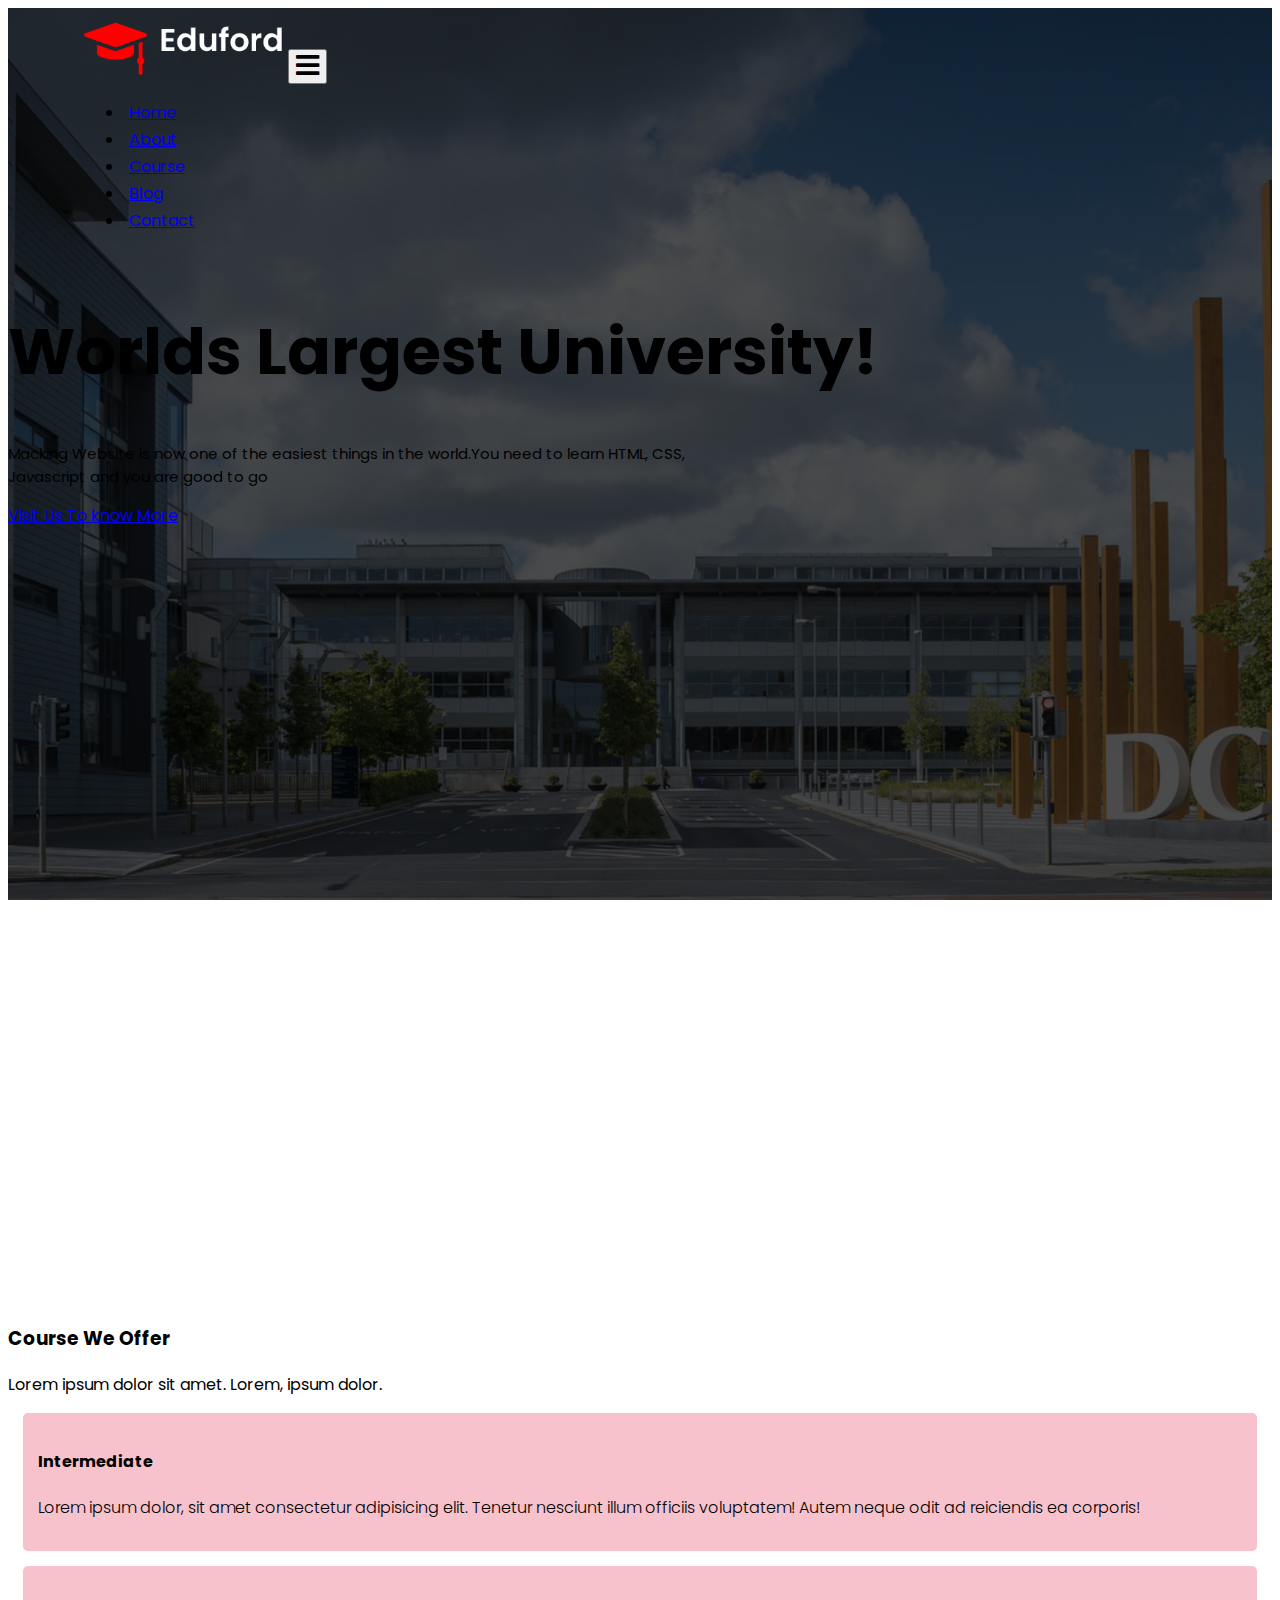
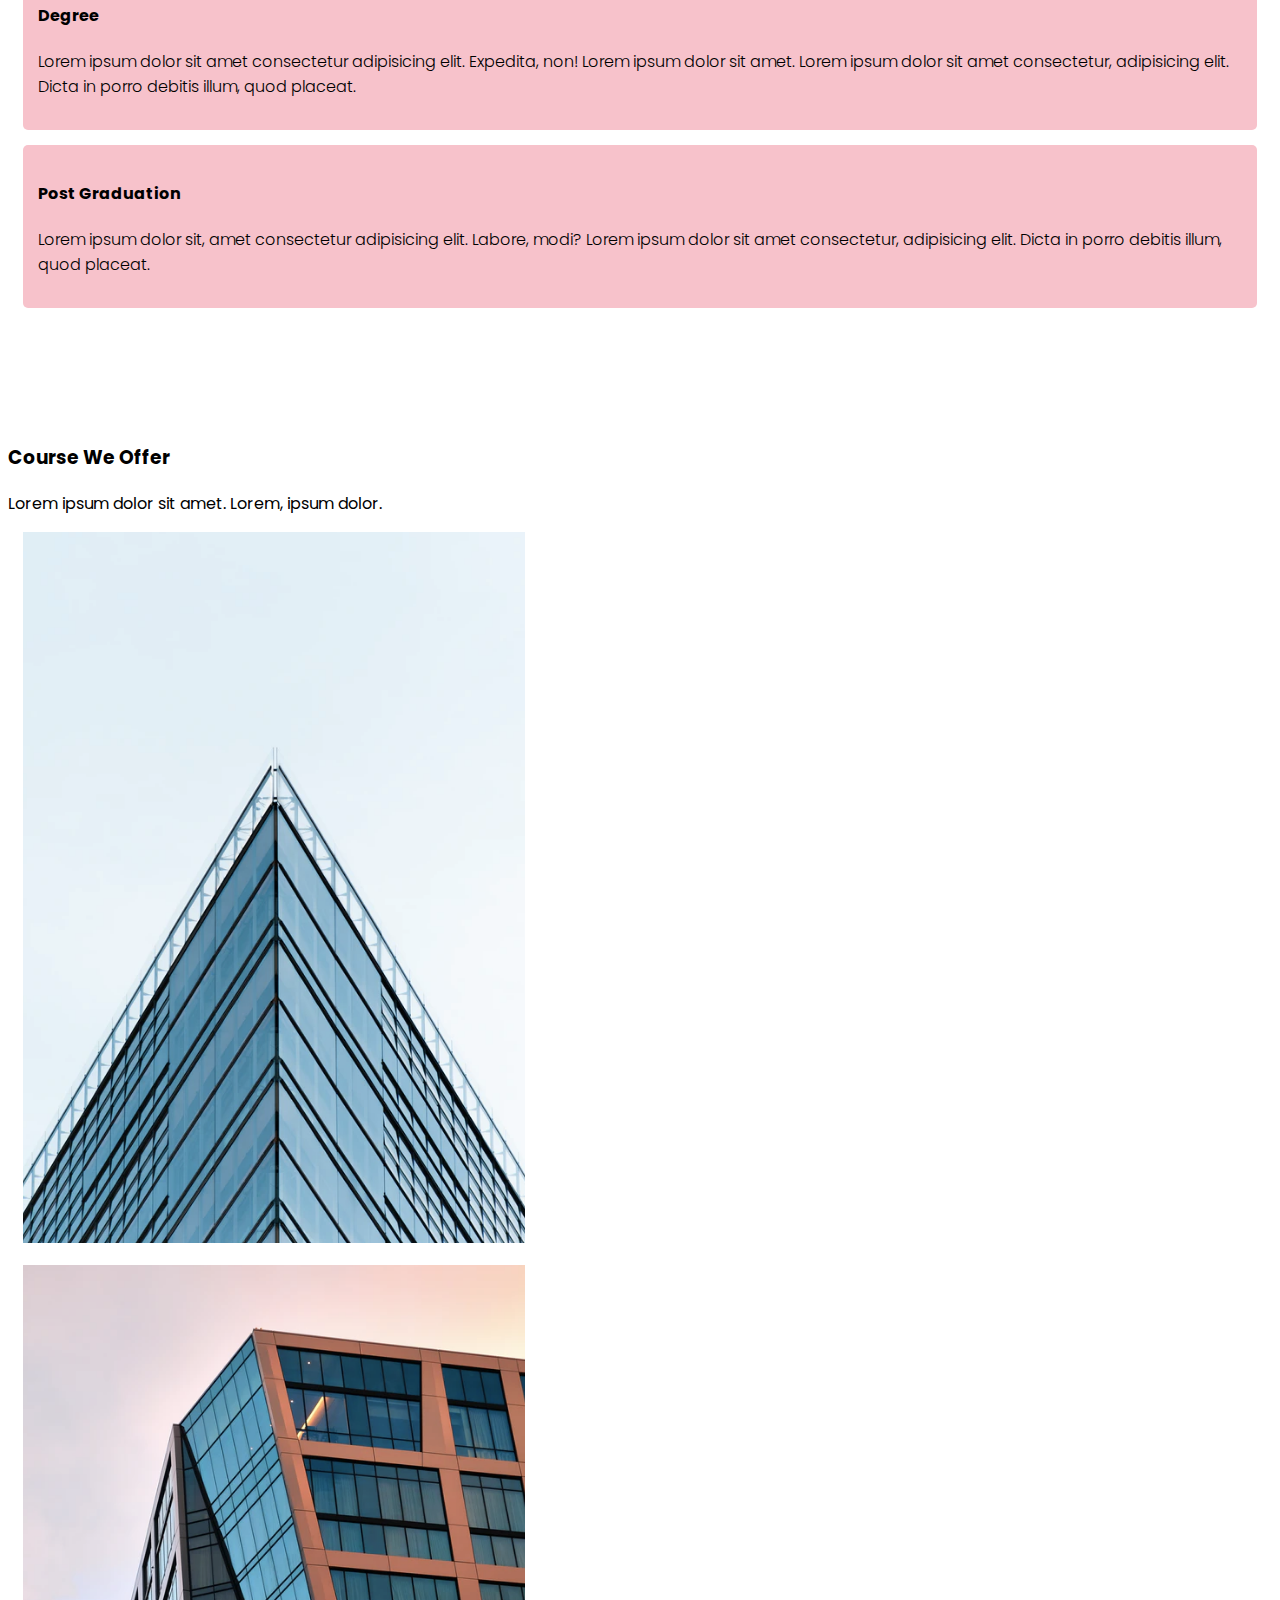
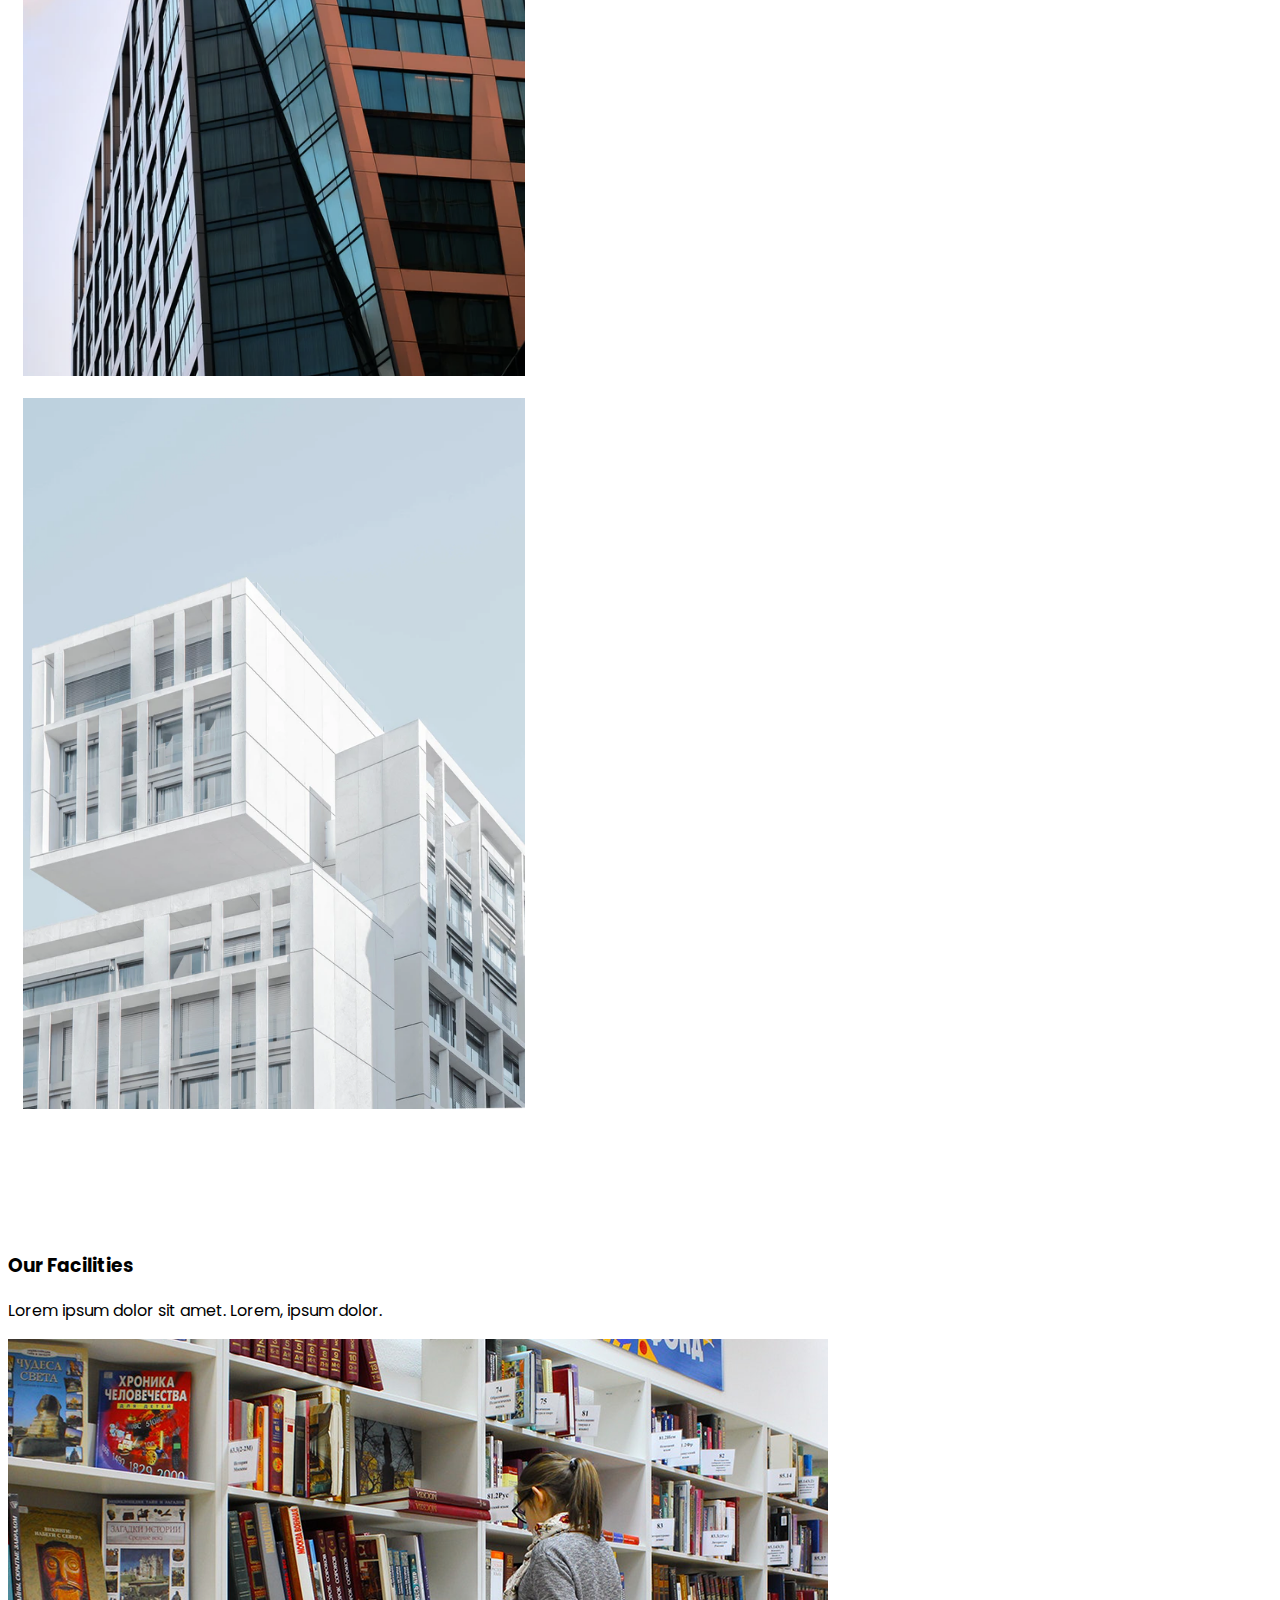
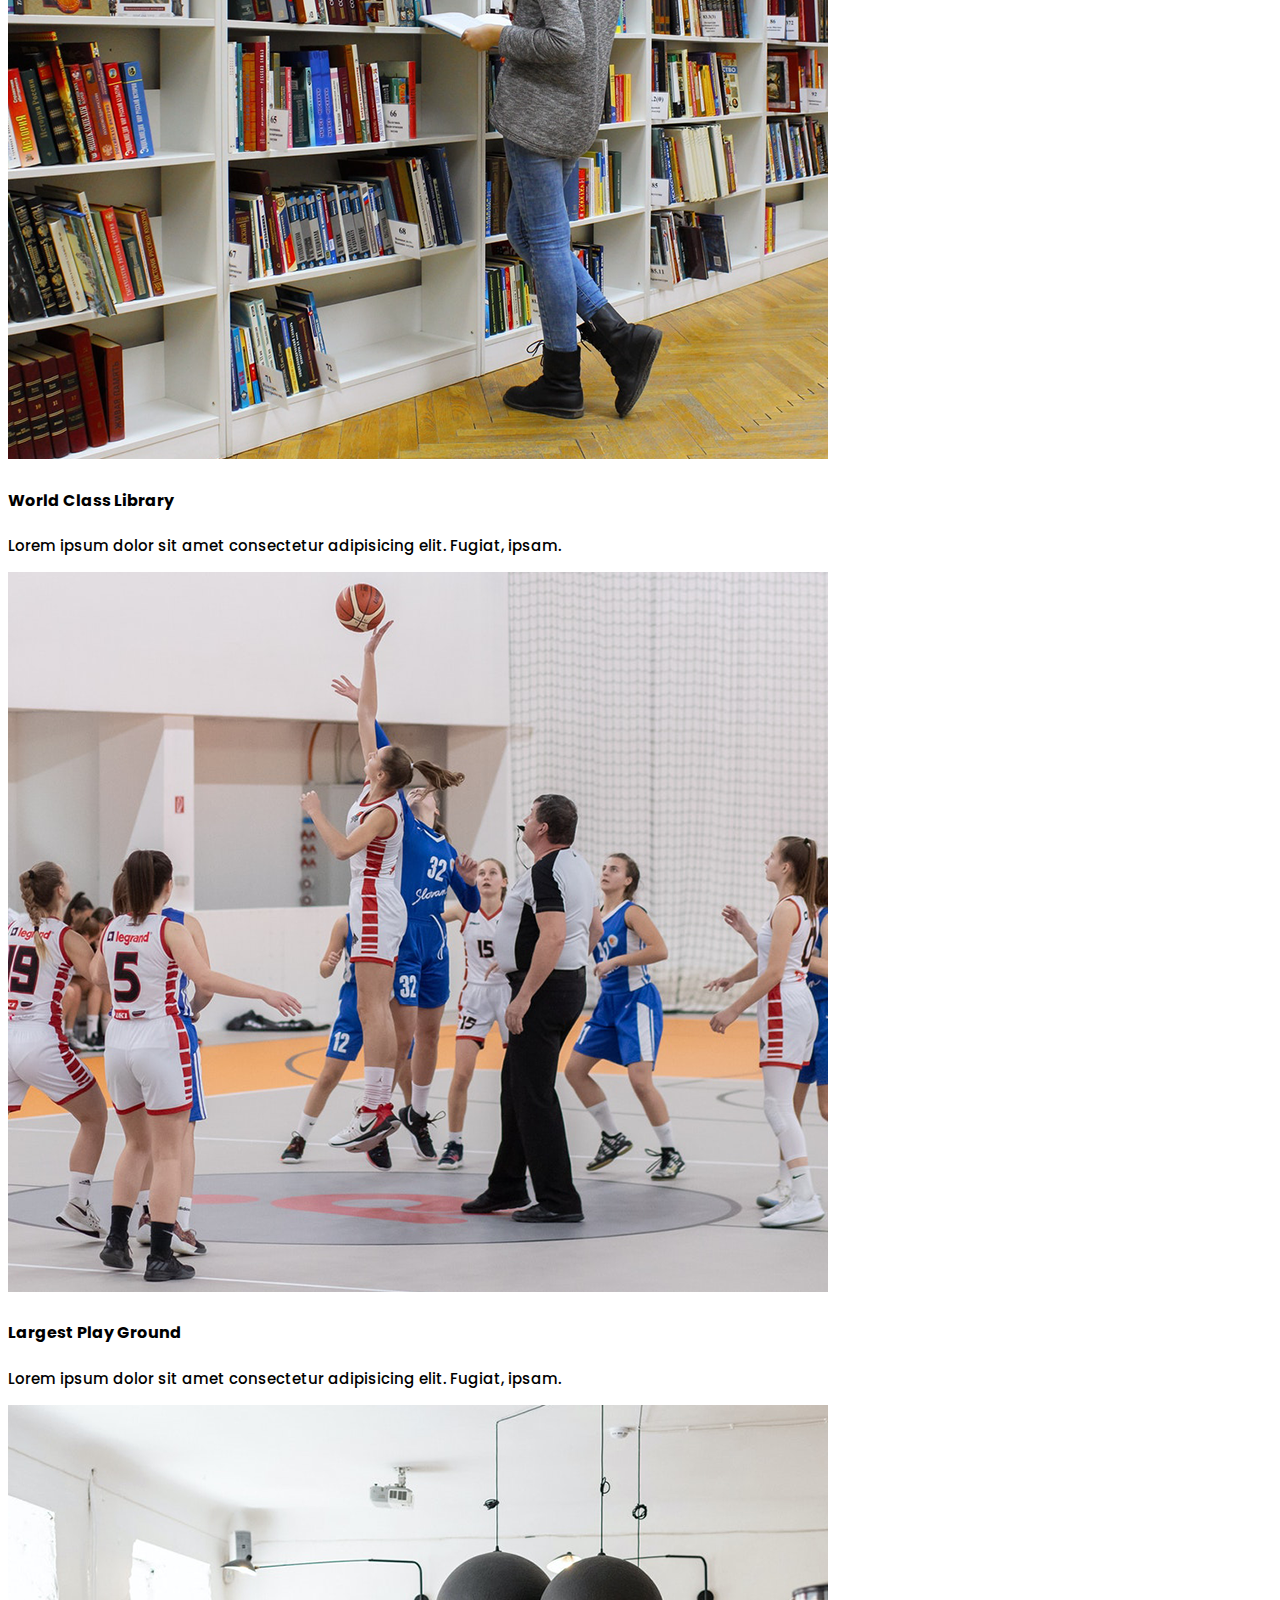
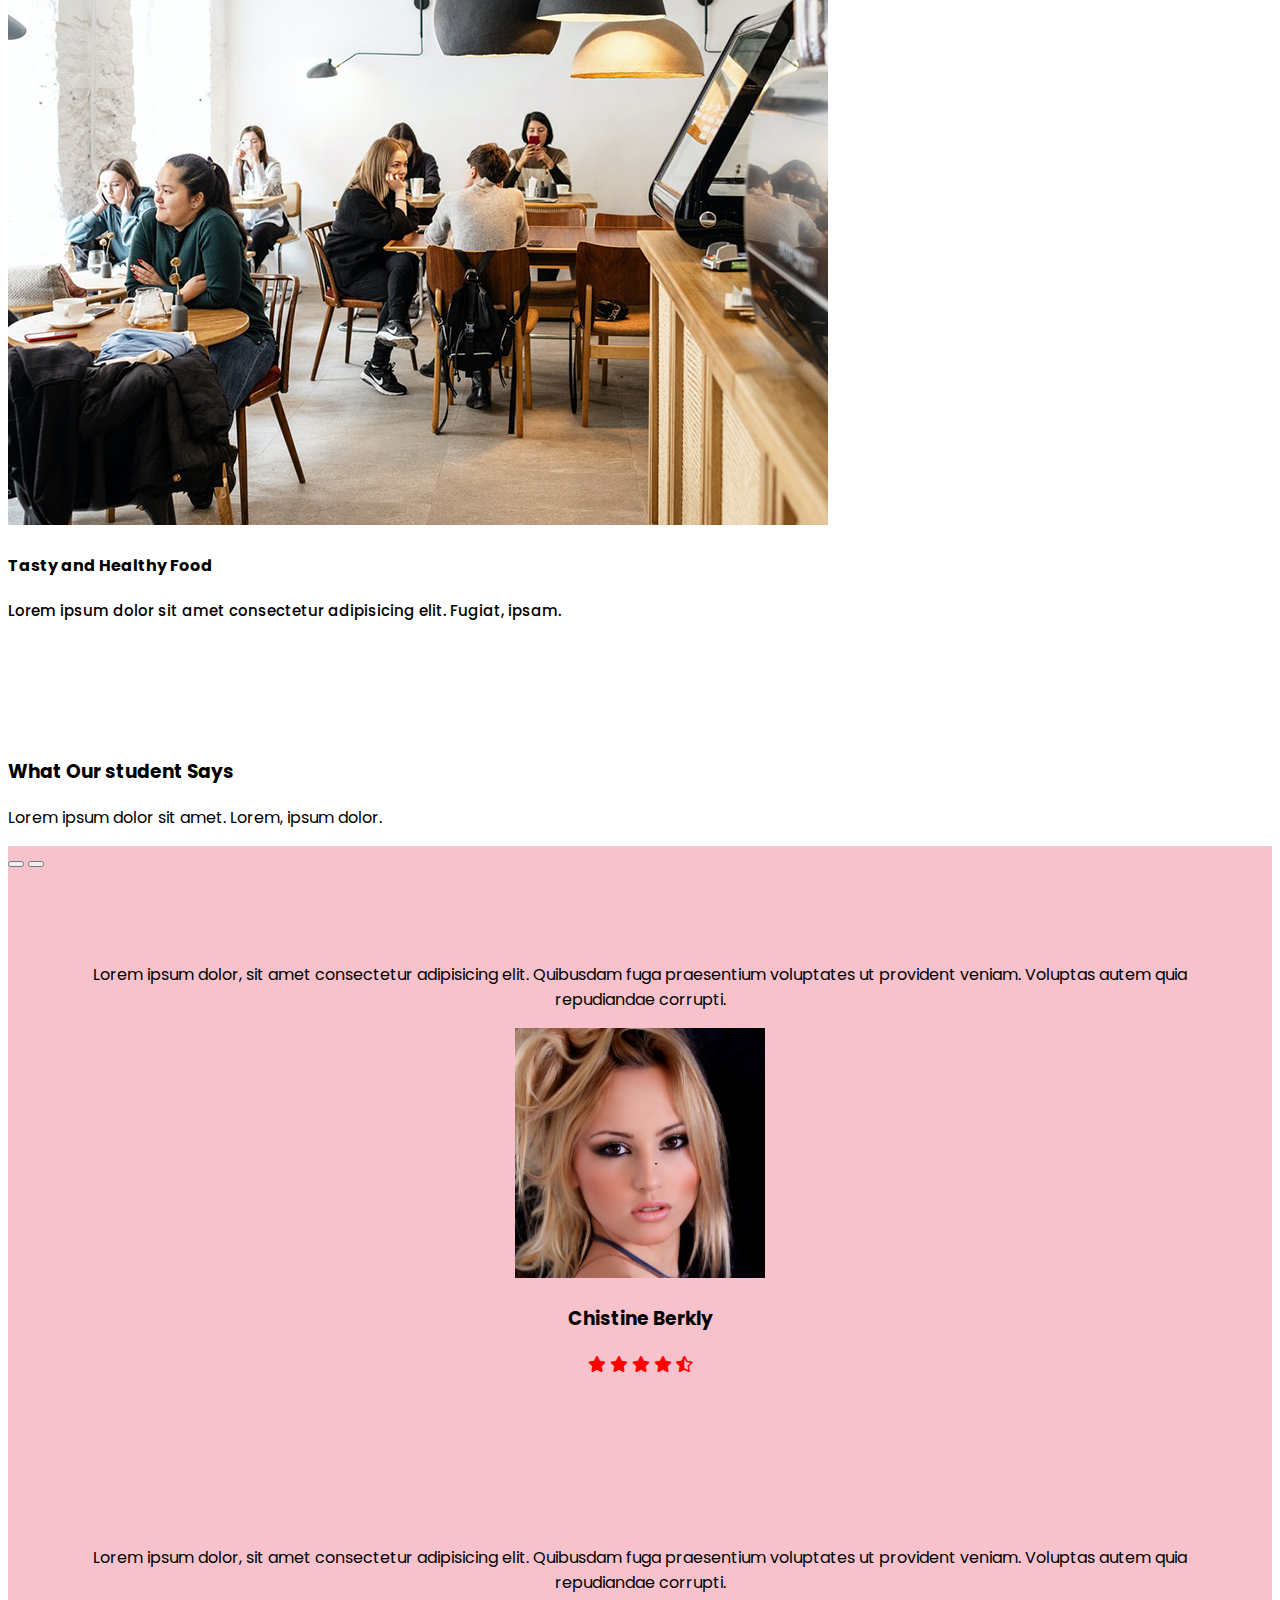
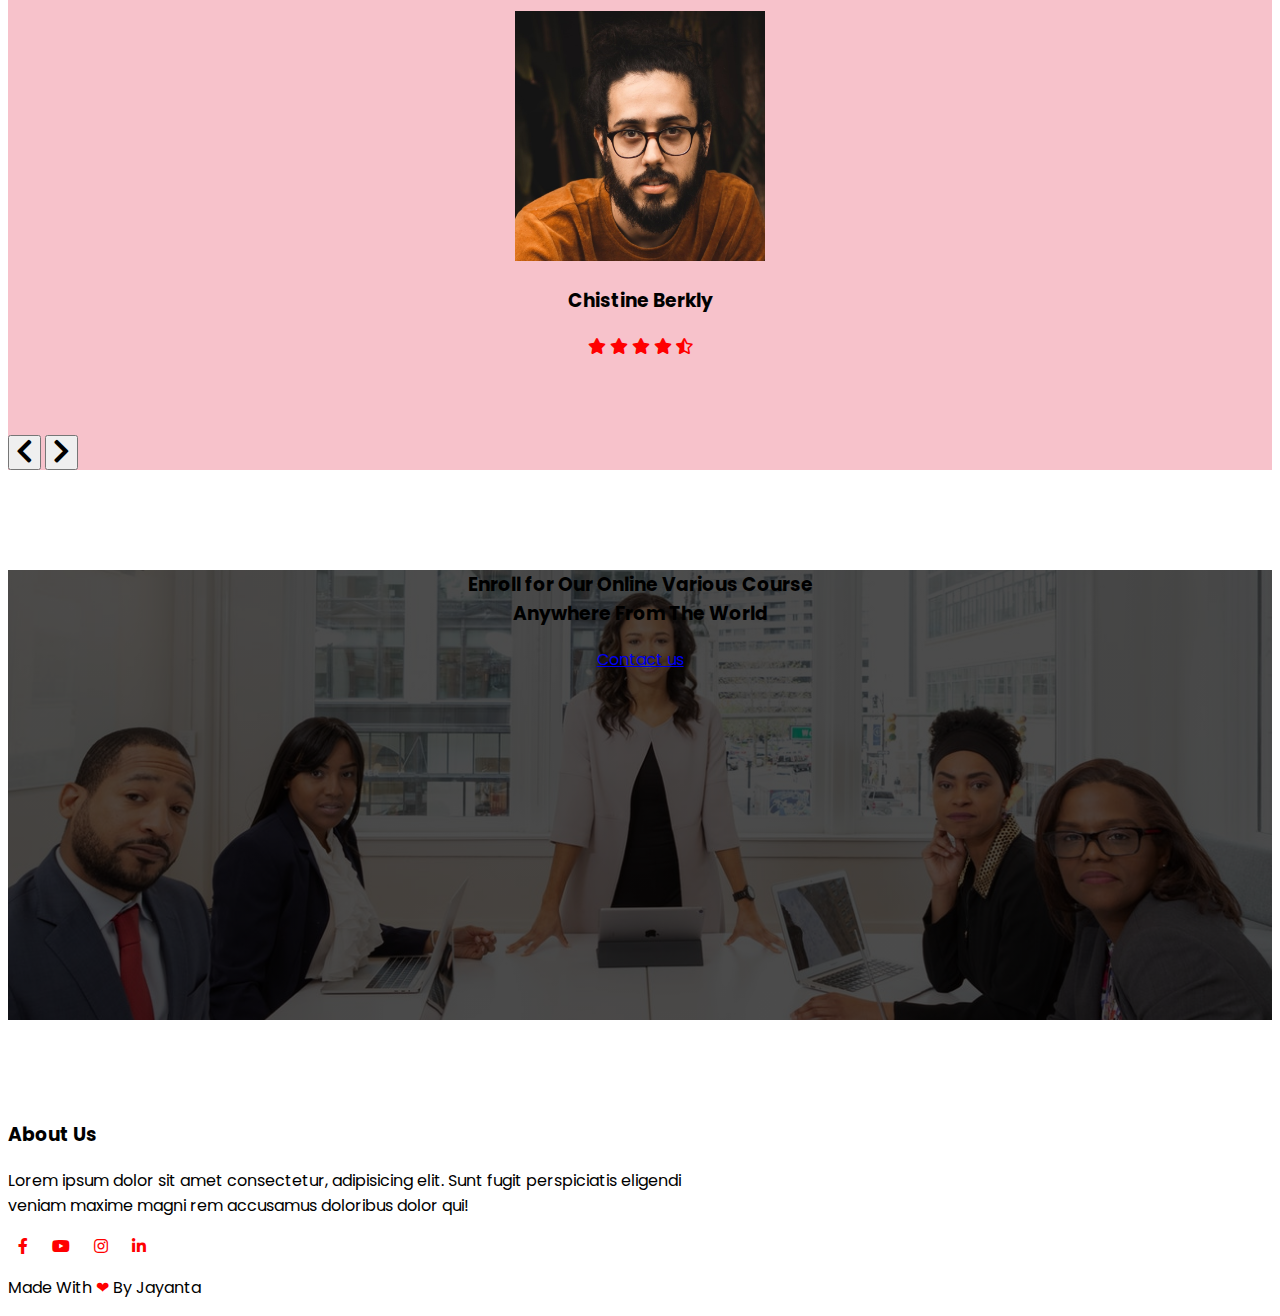
<file: index.html>
<!doctype html>
<html lang="en">
  <head>
    <!-- Required meta tags -->
    <meta charset="utf-8">
    <meta name="viewport" content="width=device-width, initial-scale=1">
    <!-- fontawsome cdn -->
    <link rel="stylesheet" href="https://use.fontawesome.com/releases/v5.15.3/css/all.css">
    <!-- google fonts -->
    <link href="https://fonts.googleapis.com/css2?family=Poppins:wght@200;300;400;600&display=swap" rel="stylesheet">
    <!-- Bootstrap CSS -->
    <link href="https://cdn.jsdelivr.net/npm/bootstrap@5.0.2/dist/css/bootstrap.min.css" rel="stylesheet" integrity="sha384-EVSTQN3/azprG1Anm3QDgpJLIm9Nao0Yz1ztcQTwFspd3yD65VohhpuuCOmLASjC" crossorigin="anonymous">

    <link rel="stylesheet" href="style.css">
    <title>Eduford</title>
  </head>
  <body>
      <!-- header start -->
        <header id="header-section">
          <nav class="navbar navbar-expand-md">
              
            <div class="container-fluid">
              <a href="#"><img src="logo.png" alt="logo" class="mt-2" width="200px" height="auto"></a>
                <button class="navbar-toggler" type="button" data-bs-toggle="collapse" data-bs-target="#navbarSupportedContent" aria-controls="navbarSupportedContent" aria-expanded="false" aria-label="Toggle navigation">
                  <i class="fas fa-bars fa-2x text-white"></i>
                </button>
                
                <div class="collapse navbar-collapse text-center" id="navbarSupportedContent">
                  <ul class="navbar-nav ms-auto mb-2 mb-lg-0 mt-0">
                    <li class="nav-item">
                      <a class="nav-link active  text-white" aria-current="page" href="index.html">Home</a>
                    </li>
                    <li class="nav-item">
                      <a class="nav-link  text-white" href="about.html">About</a>
                    </li>
                  
                    <li class="nav-item">
                      <a class="nav-link  text-white" href="course.html">Course</a>
                    </li>
                    <li class="nav-item">
                      <a class="nav-link  text-white" href="#">Blog</a>
                    </li>
                    <li class="nav-item">
                      <a class="nav-link  text-white" href="contact.html">Contact</a>
                    </li>
                  </ul>
                </div>
              </div>
            </nav>


            <section>
              <div class="content  d-flex justify-content-center align-items-center">
                <div class="content-box text-center text-white">
                  <h1>Worlds Largest University!</h1>
                  <p class="mt-2 p-3">Macking Website is now one of the easiest things in the world.You need to learn HTML, CSS, <br> Javascript and you are good to go</p>
                  <a href="#" class="btn btn-outline-light btn-lg mt-2">Visit Us To know More</a>
                </div>
              </div>
            </section>
        </header>
      <!-- header end -->

      <main>
        <div class="container">
          <!--course start  -->
            <section id="course">
                  <div class="common-title text-center">
                    <h3 class="fw-bold">Course We Offer</h3>
                    <p class="text-muted">Lorem ipsum dolor sit amet. Lorem, ipsum dolor.</p>
                  </div>

                <div class="course-outline mt-5">
                  <div class="row">
                    <div class="col-lg-4 d-block d-lg-flex">
                      <div class="course-content text-center">
                        <h4 class="fw-bold mb-3 mt-2">Intermediate</h4>
                        <p>Lorem ipsum dolor, sit amet consectetur adipisicing elit. Tenetur nesciunt illum officiis voluptatem! Autem neque odit ad reiciendis ea corporis!</p>
                      </div>
                    </div>

                    <div class="col-lg-4 d-block d-lg-flex">
                      <div class="course-content text-center">
                        <h4 class="fw-bold mb-3 mt-2">Degree</h4>
                        <p>Lorem ipsum dolor sit amet consectetur adipisicing elit. Expedita, non! Lorem ipsum dolor sit amet. Lorem ipsum dolor sit amet consectetur, adipisicing elit. Dicta in porro debitis illum, quod placeat.</p>
                      </div>
                    </div>

                    <div class="col-lg-4 d-block d-lg-flex">
                      <div class="course-content text-center">
                        <h4 class="fw-bold mb-3 mt-2">Post Graduation</h4>
                        <p>Lorem ipsum dolor sit, amet consectetur adipisicing elit. Labore, modi? Lorem ipsum dolor sit amet consectetur, adipisicing elit. Dicta in porro debitis illum, quod placeat.</p>
                      </div>
                    </div>
                  </div>
                </div>

            

            </section>
          <!-- course end -->

          <!-- campus start -->
            <section id="campus">
              <div class="common-title text-center">
                <h3 class="fw-bold">Course We Offer</h3>
                <p class="text-muted">Lorem ipsum dolor sit amet. Lorem, ipsum dolor.</p>
              </div>

                <div class="row mt-5">
                  <div class="col-lg-4">
                      <div class="campus-content">
                          <img src="london.png" alt="png" class="img-fluid rounded">
                        <div class="layer">
                          <h4 class="text-center">London</h4>
                        </div>
                      </div>
                    </div>
                    
                    <div class="col-lg-4">
                      <div class="campus-content">
                          <img src="newyork.png" alt="png" class="img-fluid rounded">
                        <div class="layer">
                          <h4 class="text-center">Newyork</h4>
                        </div>
                      </div>
                    </div>

                    <div class="col-lg-4">
                      <div class="campus-content">
                          <img src="washington.png" alt="png" class="img-fluid rounded">
                        <div class="layer">
                          <h4 class="text-center">Washington</h4>
                        </div>
                      </div>
                    </div>  
                  </div>
                </section>
          <!-- campus end -->

          <!-- facilities start -->
                <section id="facilities">
                  <div class="common-title text-center">
                    <h3 class="fw-bold">Our Facilities</h3>
                    <p class="text-muted">Lorem ipsum dolor sit amet. Lorem, ipsum dolor.</p>
                  </div>

                  <div class="row">
                    <div class="col-lg-4 mb-3">
                      <div class="card">
                        <div class="card-body">
                          <img src="library.png" alt="banner" class="img-fluid rounded">
                          <h4 class="card-title fw-bold mt-3">World Class Library</h4>
                          <p class="card-text">Lorem ipsum dolor sit amet consectetur adipisicing elit. Fugiat, ipsam.</p>
                        </div>
                      </div>
                    </div>

                    <div class="col-lg-4 mb-3">
                      <div class="card">
                        <div class="card-body">
                          <img src="basketball.png" alt="banner" class="img-fluid rounded">
                          <h4 class="card-title fw-bold mt-3">Largest Play Ground</h4>
                          <p class="card-text">Lorem ipsum dolor sit amet consectetur adipisicing elit. Fugiat, ipsam.</p>
                        </div>
                      </div>
                    </div>

                    <div class="col-lg-4">
                      <div class="card">
                        <div class="card-body">
                          <img src="cafeteria.png" alt="banner" class="img-fluid rounded">
                          <h4 class="card-title fw-bold mt-3">Tasty and Healthy Food</h4>
                          <p class="card-text">Lorem ipsum dolor sit amet consectetur adipisicing elit. Fugiat, ipsam.</p>
                        </div>
                      </div>
                    </div>

                  </div>
                </section>
                
          <!-- facilities end -->


          <!-- testimonial start -->
                <section id="testimonial">
                  <div class="common-title text-center">
                    <h3 class="fw-bold">What Our student Says</h3>
                    <p class="text-muted">Lorem ipsum dolor sit amet. Lorem, ipsum dolor.</p>
                  </div>

                  <div class="row mt-5" id="row-style">
                    <div id="carouselExampleIndicators" class="carousel slide px-4" data-bs-ride="carousel">
                      <div class="carousel-indicators">
                        <button type="button" data-bs-target="#carouselExampleIndicators" data-bs-slide-to="0" class="active" aria-current="true" aria-label="Slide 1"></button>
                        <button type="button" data-bs-target="#carouselExampleIndicators" data-bs-slide-to="1" aria-label="Slide 2"></button>
                       </div>

                      <div class="carousel-inner">
                        <div class="carousel-item active">
                          <p class="p-3">Lorem ipsum dolor, sit amet consectetur adipisicing elit. Quibusdam fuga praesentium voluptates ut provident veniam. Voluptas autem quia repudiandae corrupti.</p>
                          <img src="user1.jpg" alt="user" class="img-fluid rounded-circle" width="250px" height="auto">
                          <h3 class="fw-bold mt-3">Chistine Berkly</h3>
                          <i class="fas fa-star texti-icon"></i>
                          <i class="fas fa-star texti-icon"></i>
                          <i class="fas fa-star texti-icon"></i>
                          <i class="fas fa-star texti-icon"></i>
                          <i class="fas fa-star-half-alt texti-icon"></i>

                        </div>

                        <div class="carousel-item">
                          <p class="p-3">Lorem ipsum dolor, sit amet consectetur adipisicing elit. Quibusdam fuga praesentium voluptates ut provident veniam. Voluptas autem quia repudiandae corrupti.</p>
                          <img src="user2.jpg" alt="user" class="img-fluid rounded-circle" width="250px" height="auto">
                          <h3 class="fw-bold mt-3">Chistine Berkly</h3>
                          <i class="fas fa-star texti-icon"></i>
                          <i class="fas fa-star texti-icon"></i>
                          <i class="fas fa-star texti-icon"></i>
                          <i class="fas fa-star texti-icon"></i>
                          <i class="fas fa-star-half-alt texti-icon"></i>

                        </div>
                       
                      </div>
                      <button class="carousel-control-prev" type="button" data-bs-target="#carouselExampleIndicators" data-bs-slide="prev">
                        <i class="fas fa-chevron-left fa-2x icon-style"></i>
                      </button>
                      <button class="carousel-control-next" type="button" data-bs-target="#carouselExampleIndicators" data-bs-slide="next">
                        <i class="fas fa-chevron-right fa-2x icon-style"></i>
                      </button>
                    </div>
                  </div>

                </section>
                
              <!-- testimonial end -->
              
              <!-- enroll start -->
              <section id="enroll">
                <div class="enroll-des d-flex align-items-center justify-content-center">
                  <div class="enroll-content text-white">
                    <h3 class="mb-4">Enroll for Our Online Various Course <br> Anywhere From The World</h3>
                    <a href="#" class="btn btn-outline-light">Contact us</a>
                  </div>
                </div>
              </section>
              <!-- enroll end -->
            
        </div>
      </main>

      <!-- footer start -->
      
       <footer class="text-center px-3">
        <h3 class="fw-bold mb-4">About Us</h3>
        <p> Lorem ipsum dolor sit amet consectetur, adipisicing elit. Sunt fugit perspiciatis eligendi <br> veniam maxime magni rem accusamus doloribus dolor qui!</p>
        
        <span class="px-5">
          <a href=""><i class="fab fa-facebook-f fa-1x footer-icon"></i></a>
          <a href="#"><i class="fab fa-youtube footer-icon"></i></a>
          <a href="#"><i class="fab fa-instagram footer-icon"></i></a>
          <a href="#"><i class="fab fa-linkedin-in footer-icon"></i></a>
        </span>
        <p class="mt-3">Made With <span class="heart-icon">❤</span> By Jayanta</p>
      </footer>

    <!-- footer end -->
      
        






























    <!-- Optional JavaScript; choose one of the two! -->

    <!-- Option 1: Bootstrap Bundle with Popper -->
    <script src="https://cdn.jsdelivr.net/npm/bootstrap@5.0.2/dist/js/bootstrap.bundle.min.js" integrity="sha384-MrcW6ZMFYlzcLA8Nl+NtUVF0sA7MsXsP1UyJoMp4YLEuNSfAP+JcXn/tWtIaxVXM" crossorigin="anonymous"></script>

    <!-- Option 2: Separate Popper and Bootstrap JS -->
    <!--
    <script src="https://cdn.jsdelivr.net/npm/@popperjs/core@2.9.2/dist/umd/popper.min.js" integrity="sha384-IQsoLXl5PILFhosVNubq5LC7Qb9DXgDA9i+tQ8Zj3iwWAwPtgFTxbJ8NT4GN1R8p" crossorigin="anonymous"></script>
    <script src="https://cdn.jsdelivr.net/npm/bootstrap@5.0.2/dist/js/bootstrap.min.js" integrity="sha384-cVKIPhGWiC2Al4u+LWgxfKTRIcfu0JTxR+EQDz/bgldoEyl4H0zUF0QKbrJ0EcQF" crossorigin="anonymous"></script>
    -->
  </body>
</html>
</file>
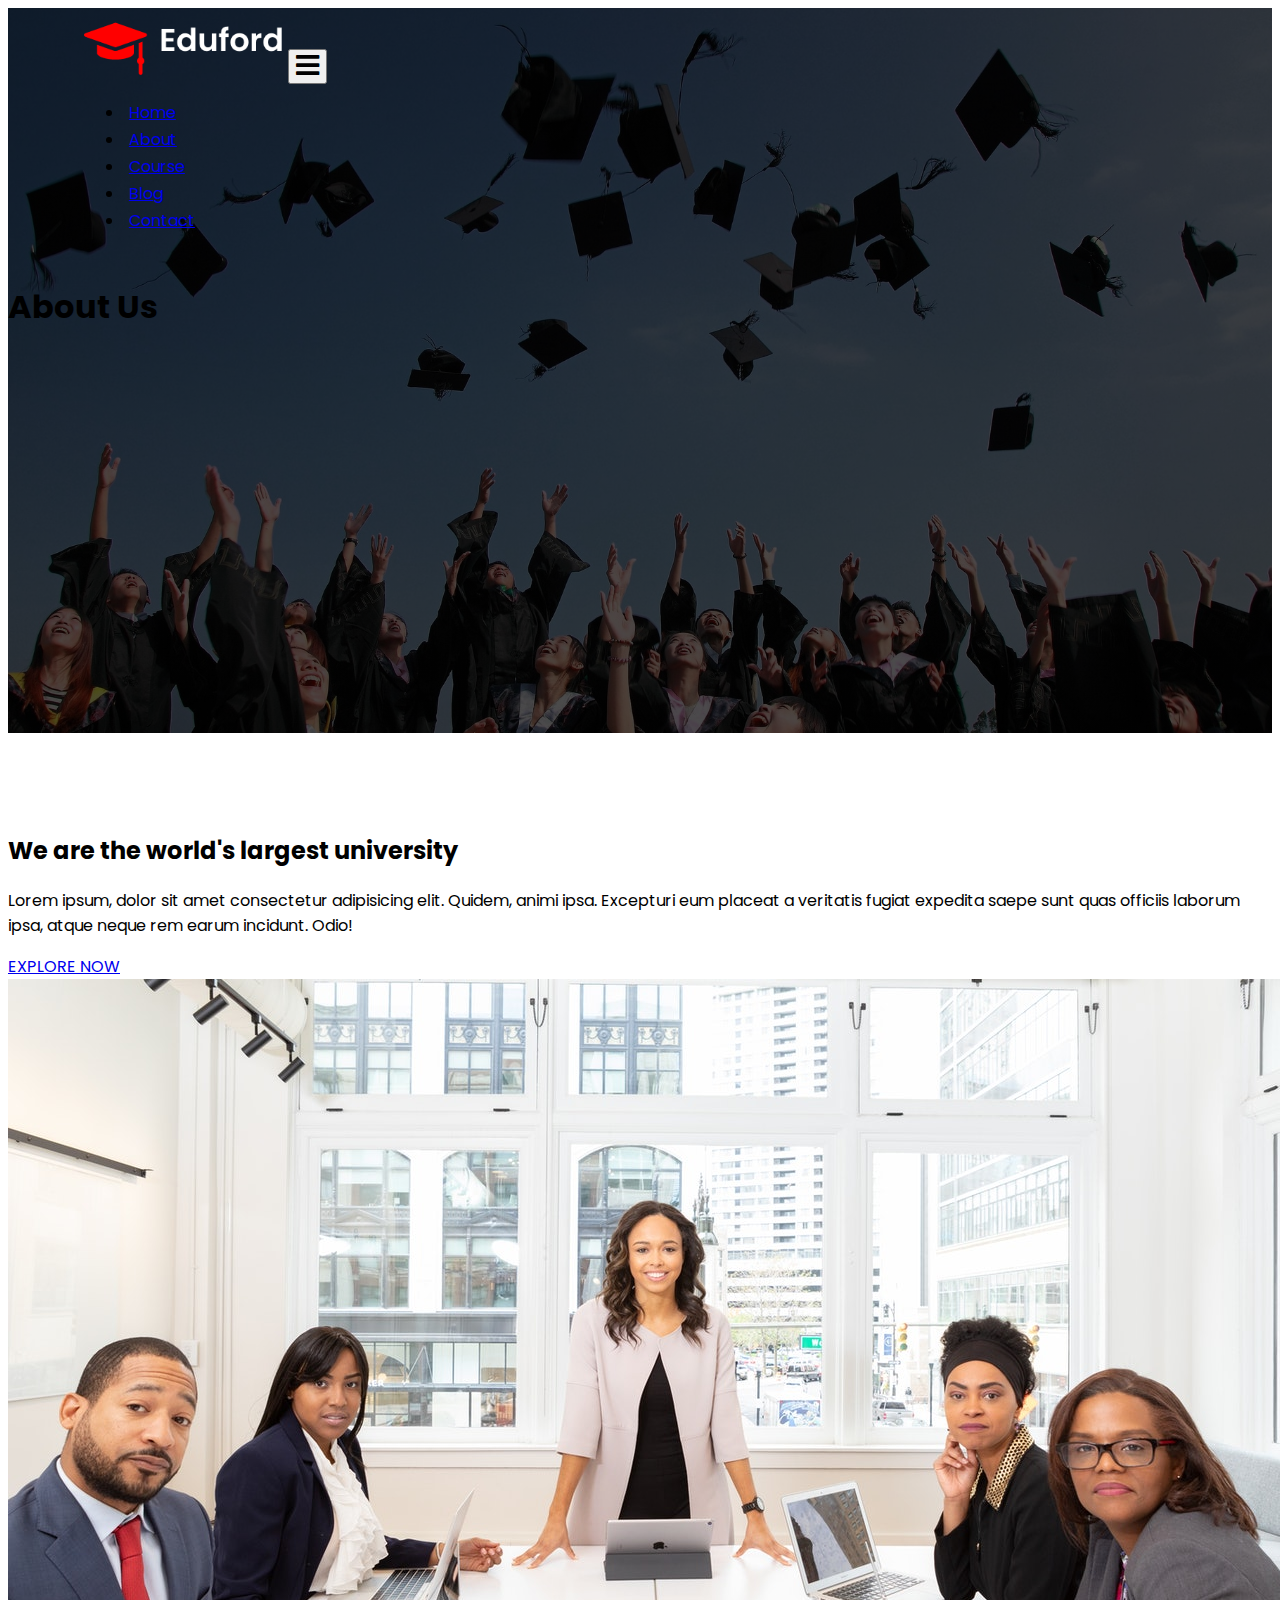
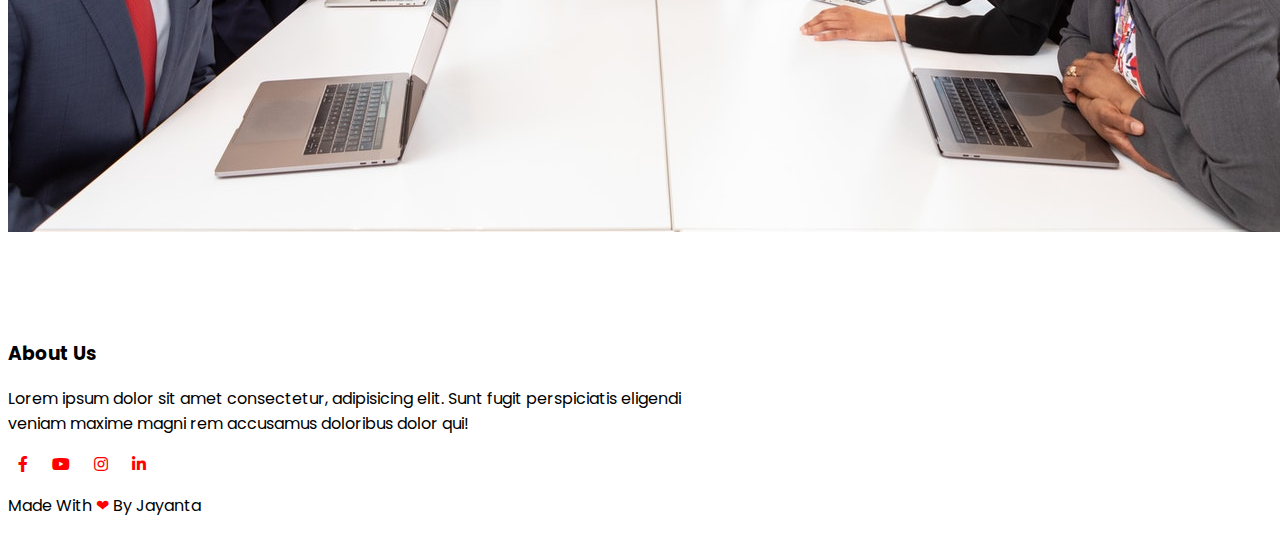
<file: about.html>
<!doctype html>
<html lang="en">
  <head>
    <!-- Required meta tags -->
    <meta charset="utf-8">
    <meta name="viewport" content="width=device-width, initial-scale=1">
    <!-- fontawsome cdn -->
    <link rel="stylesheet" href="https://use.fontawesome.com/releases/v5.15.3/css/all.css">
    <!-- google fonts -->
    <link href="https://fonts.googleapis.com/css2?family=Poppins:wght@200;300;400;600&display=swap" rel="stylesheet">
    <!-- Bootstrap CSS -->
    <link href="https://cdn.jsdelivr.net/npm/bootstrap@5.0.2/dist/css/bootstrap.min.css" rel="stylesheet" integrity="sha384-EVSTQN3/azprG1Anm3QDgpJLIm9Nao0Yz1ztcQTwFspd3yD65VohhpuuCOmLASjC" crossorigin="anonymous">

    <link rel="stylesheet" href="style.css">
    <title>Eduford</title>
  </head>
  <body>
      <!-- header start -->
        <header id="about-section">
          <nav class="navbar navbar-expand-md">
              
            <div class="container-fluid">
              <a href="#"><img src="logo.png" alt="logo" class="mt-2" width="200px" height="auto"></a>
                <button class="navbar-toggler" type="button" data-bs-toggle="collapse" data-bs-target="#navbarSupportedContent" aria-controls="navbarSupportedContent" aria-expanded="false" aria-label="Toggle navigation">
                  <i class="fas fa-bars fa-2x text-white"></i>
                </button>
                
                <div class="collapse navbar-collapse text-center" id="navbarSupportedContent">
                  <ul class="navbar-nav ms-auto mb-2 mb-lg-0 mt-0">
                    <li class="nav-item">
                      <a class="nav-link active  text-white" aria-current="page" href="index.html">Home</a>
                    </li>
                    <li class="nav-item">
                      <a class="nav-link  text-white" href="about.html">About</a>
                    </li>
                  
                    <li class="nav-item">
                      <a class="nav-link  text-white" href="course.html">Course</a>
                    </li>
                    <li class="nav-item">
                      <a class="nav-link  text-white" href="#">Blog</a>
                    </li>
                    <li class="nav-item">
                      <a class="nav-link  text-white" href="contact.html">Contact</a>
                    </li>
                  </ul>
                </div>
              </div>
            </nav>


            <section>
                <div class="about  d-flex justify-content-center align-items-center">
                    <div class="about-box text-center text-white">
                        <h1 class="fs/1">About Us</h1>
                    </div>
                </div>
              </section>
        </header>
      <!-- header end -->

      <!-- main start -->
      <main>
          <div class="container">
            <section id="about">
                <div class="row text-left">
                    <div class="col-lg-6 mb-4">
                         <h2 class="mb-4">We are the world's largest university</h2>
                         <p class="mb-4">Lorem ipsum, dolor sit amet consectetur adipisicing elit. Quidem, animi ipsa. Excepturi eum placeat a veritatis fugiat expedita saepe sunt quas officiis laborum ipsa, atque neque rem earum incidunt. Odio!</p>
                         <a href="#" class="btn btn-outline-danger">EXPLORE NOW</a>
                     </div>
                    <div class="col-lg-6">
                        <img src="about.jpg" alt="about" class="img-fluid rounded">
                     </div>
                 </div>
               </div>
            </section>
      </main>
      <!-- main end -->

      <!-- footer start -->
      <footer class="text-center px-3">
        <h3 class="fw-bold mb-4">About Us</h3>
        <p> Lorem ipsum dolor sit amet consectetur, adipisicing elit. Sunt fugit perspiciatis eligendi <br> veniam maxime magni rem accusamus doloribus dolor qui!</p>
        
        <span class="px-5">
          <a href=""><i class="fab fa-facebook-f fa-1x footer-icon"></i></a>
          <a href="#"><i class="fab fa-youtube footer-icon"></i></a>
          <a href="#"><i class="fab fa-instagram footer-icon"></i></a>
          <a href="#"><i class="fab fa-linkedin-in footer-icon"></i></a>
        </span>
        <p class="mt-3">Made With <span class="heart-icon">❤</span> By Jayanta</p>
      </footer>

    <!-- footer end -->
      
        






























    <!-- Optional JavaScript; choose one of the two! -->

    <!-- Option 1: Bootstrap Bundle with Popper -->
    <script src="https://cdn.jsdelivr.net/npm/bootstrap@5.0.2/dist/js/bootstrap.bundle.min.js" integrity="sha384-MrcW6ZMFYlzcLA8Nl+NtUVF0sA7MsXsP1UyJoMp4YLEuNSfAP+JcXn/tWtIaxVXM" crossorigin="anonymous"></script>

    <!-- Option 2: Separate Popper and Bootstrap JS -->
    <!--
    <script src="https://cdn.jsdelivr.net/npm/@popperjs/core@2.9.2/dist/umd/popper.min.js" integrity="sha384-IQsoLXl5PILFhosVNubq5LC7Qb9DXgDA9i+tQ8Zj3iwWAwPtgFTxbJ8NT4GN1R8p" crossorigin="anonymous"></script>
    <script src="https://cdn.jsdelivr.net/npm/bootstrap@5.0.2/dist/js/bootstrap.min.js" integrity="sha384-cVKIPhGWiC2Al4u+LWgxfKTRIcfu0JTxR+EQDz/bgldoEyl4H0zUF0QKbrJ0EcQF" crossorigin="anonymous"></script>
    -->
  </body>
</html>
</file>
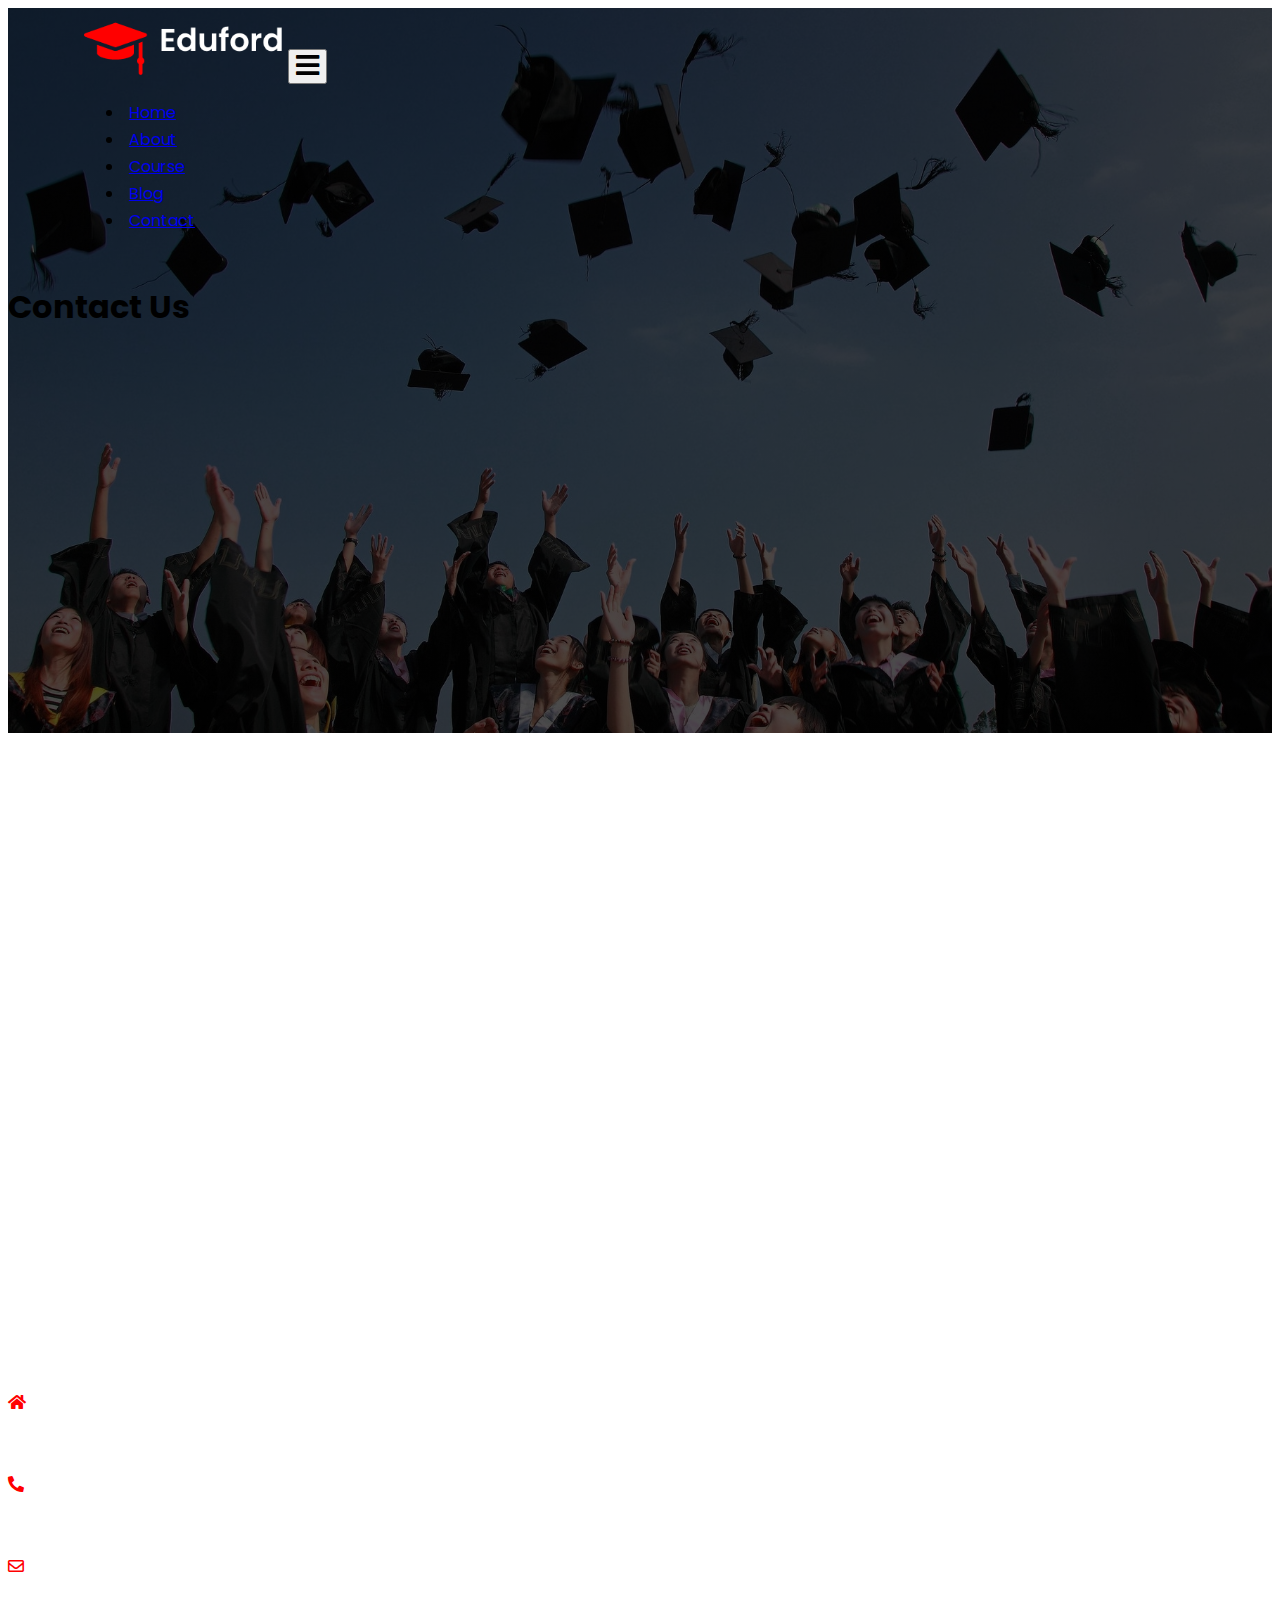
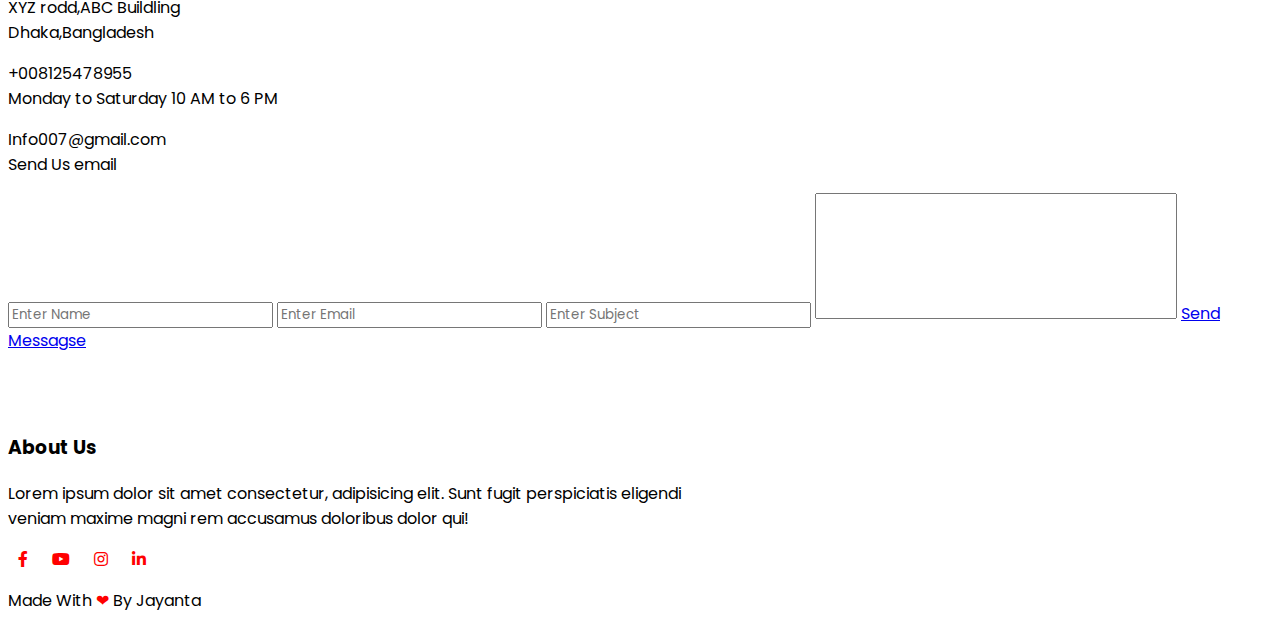
<file: contact.html>
<!doctype html>
<html lang="en">
  <head>
    <!-- Required meta tags -->
    <meta charset="utf-8">
    <meta name="viewport" content="width=device-width, initial-scale=1">
    <!-- fontawsome cdn -->
    <link rel="stylesheet" href="https://use.fontawesome.com/releases/v5.15.3/css/all.css">
    <!-- google fonts -->
    <link href="https://fonts.googleapis.com/css2?family=Poppins:wght@200;300;400;600&display=swap" rel="stylesheet">
    <!-- Bootstrap CSS -->
    <link href="https://cdn.jsdelivr.net/npm/bootstrap@5.0.2/dist/css/bootstrap.min.css" rel="stylesheet" integrity="sha384-EVSTQN3/azprG1Anm3QDgpJLIm9Nao0Yz1ztcQTwFspd3yD65VohhpuuCOmLASjC" crossorigin="anonymous">

    <link rel="stylesheet" href="style.css">
    <title>Eduford</title>
  </head>
  <body>
      <!-- header start -->
        <header id="about-section">
          <nav class="navbar navbar-expand-md">
              
            <div class="container-fluid">
              <a href="#"><img src="logo.png" alt="logo" class="mt-2" width="200px" height="auto"></a>
                <button class="navbar-toggler" type="button" data-bs-toggle="collapse" data-bs-target="#navbarSupportedContent" aria-controls="navbarSupportedContent" aria-expanded="false" aria-label="Toggle navigation">
                  <i class="fas fa-bars fa-2x text-white"></i>
                </button>
                
                <div class="collapse navbar-collapse text-center" id="navbarSupportedContent">
                  <ul class="navbar-nav ms-auto mb-2 mb-lg-0 mt-0">
                    <li class="nav-item">
                      <a class="nav-link active  text-white" aria-current="page" href="index.html">Home</a>
                    </li>
                    <li class="nav-item">
                      <a class="nav-link  text-white" href="about.html">About</a>
                    </li>
                  
                    <li class="nav-item">
                      <a class="nav-link  text-white" href="course.html">Course</a>
                    </li>
                    <li class="nav-item">
                      <a class="nav-link  text-white" href="#">Blog</a>
                    </li>
                    <li class="nav-item">
                      <a class="nav-link  text-white" href="contact.html">Contact</a>
                    </li>
                  </ul>
                </div>
              </div>
            </nav>


            <section>
                <div class="about  d-flex justify-content-center align-items-center">
                    <div class="about-box text-center text-white">
                        <h1 class="fs-1">Contact Us</h1>
                    </div>
                </div>
              </section>
        </header>
      <!-- header end -->

      <!-- main start -->
      <main>
          <div class="container">
            <section class="map">
              <iframe src="https://www.google.com/maps/embed?pb=!1m18!1m12!1m3!1d116964.05104234266!2d90.47376051644996!3d23.635636945060558!2m3!1f0!2f0!3f0!3m2!1i1024!2i768!4f13.1!3m3!1m2!1s0x3755b3c76c01c48b%3A0x83a813e694299476!2sBandar!5e0!3m2!1sen!2sbd!4v1627466386423!5m2!1sen!2sbd" width="100%" height="450" style="border:0;" allowfullscreen="" loading="lazy"></iframe>
            </section>

            <section class="contact-detail">
              <div class="row">
                <div class="col-lg-6 mb-3">
                  <div class="contact-left d-flex">
                    <div class="contact-icon">
                      <p><i class="fas fa-home contact-style-icon"></i></p> <br> 
                      <p><i class="fas fa-phone-alt contact-style-icon"></i></p> <br> 
                      <p><i class="far fa-envelope contact-style-icon"></i></p>
                    </div>
                    <div class="contact-content ms-3">
                      <p>XYZ rodd,ABC Buildling <br> <span class="small">Dhaka,Bangladesh</span></p>
                      <p>+008125478955 <br> <span class="small">Monday to Saturday 10 AM to 6 PM</span></p>
                      <p>Info007@gmail.com <br> <span class="small">Send Us email</span></p>
                    </div>
                  </div>
                </div>
                <div class="col-lg-6">
                  <form action="#" method="POST">
                    <input type="text" class="form-control mb-3" placeholder="Enter Name">
                    <input type="email" class="form-control mb-3" placeholder="Enter Email">
                    <input type="subject" class="form-control mb-3" placeholder="Enter Subject">
                    <textarea name="message" id="message" cols="30" rows="6" class="form-control mb-3" style="resize: none;"></textarea>
                    <a href="#" class="btn btn-outline-danger">Send Messagse</a>
                  </form>
                </div>
              </div>
            </section>


          </div>
            
      </main>
      <!-- main end -->

      <!-- footer start -->
      <footer class="text-center px-3">
        <h3 class="fw-bold mb-4">About Us</h3>
        <p> Lorem ipsum dolor sit amet consectetur, adipisicing elit. Sunt fugit perspiciatis eligendi <br> veniam maxime magni rem accusamus doloribus dolor qui!</p>
        
        <span class="px-5">
          <a href=""><i class="fab fa-facebook-f fa-1x footer-icon"></i></a>
          <a href="#"><i class="fab fa-youtube footer-icon"></i></a>
          <a href="#"><i class="fab fa-instagram footer-icon"></i></a>
          <a href="#"><i class="fab fa-linkedin-in footer-icon"></i></a>
        </span>
        <p class="mt-3">Made With <span class="heart-icon">❤</span> By Jayanta</p>
      </footer>

    <!-- footer end -->
      
        






























    <!-- Optional JavaScript; choose one of the two! -->

    <!-- Option 1: Bootstrap Bundle with Popper -->
    <script src="https://cdn.jsdelivr.net/npm/bootstrap@5.0.2/dist/js/bootstrap.bundle.min.js" integrity="sha384-MrcW6ZMFYlzcLA8Nl+NtUVF0sA7MsXsP1UyJoMp4YLEuNSfAP+JcXn/tWtIaxVXM" crossorigin="anonymous"></script>

    <!-- Option 2: Separate Popper and Bootstrap JS -->
    <!--
    <script src="https://cdn.jsdelivr.net/npm/@popperjs/core@2.9.2/dist/umd/popper.min.js" integrity="sha384-IQsoLXl5PILFhosVNubq5LC7Qb9DXgDA9i+tQ8Zj3iwWAwPtgFTxbJ8NT4GN1R8p" crossorigin="anonymous"></script>
    <script src="https://cdn.jsdelivr.net/npm/bootstrap@5.0.2/dist/js/bootstrap.min.js" integrity="sha384-cVKIPhGWiC2Al4u+LWgxfKTRIcfu0JTxR+EQDz/bgldoEyl4H0zUF0QKbrJ0EcQF" crossorigin="anonymous"></script>
    -->
  </body>
</html>
</file>
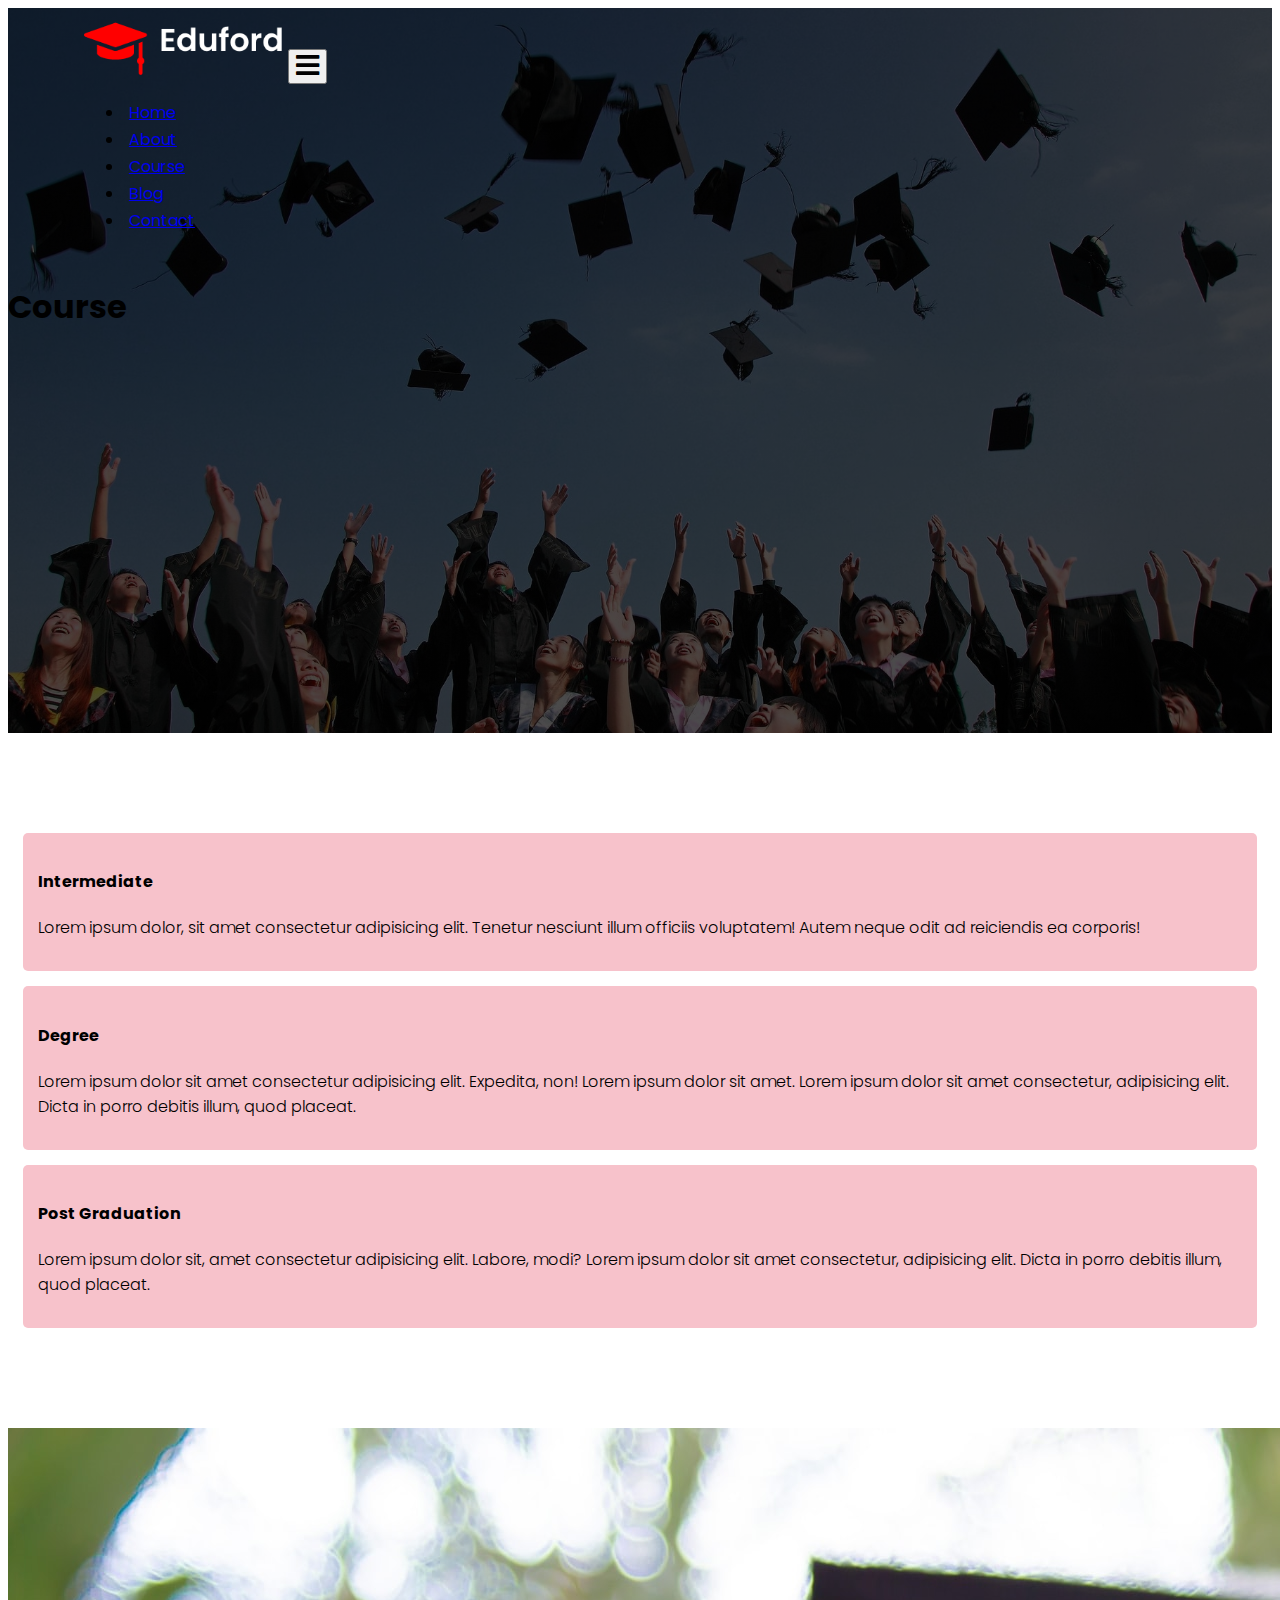
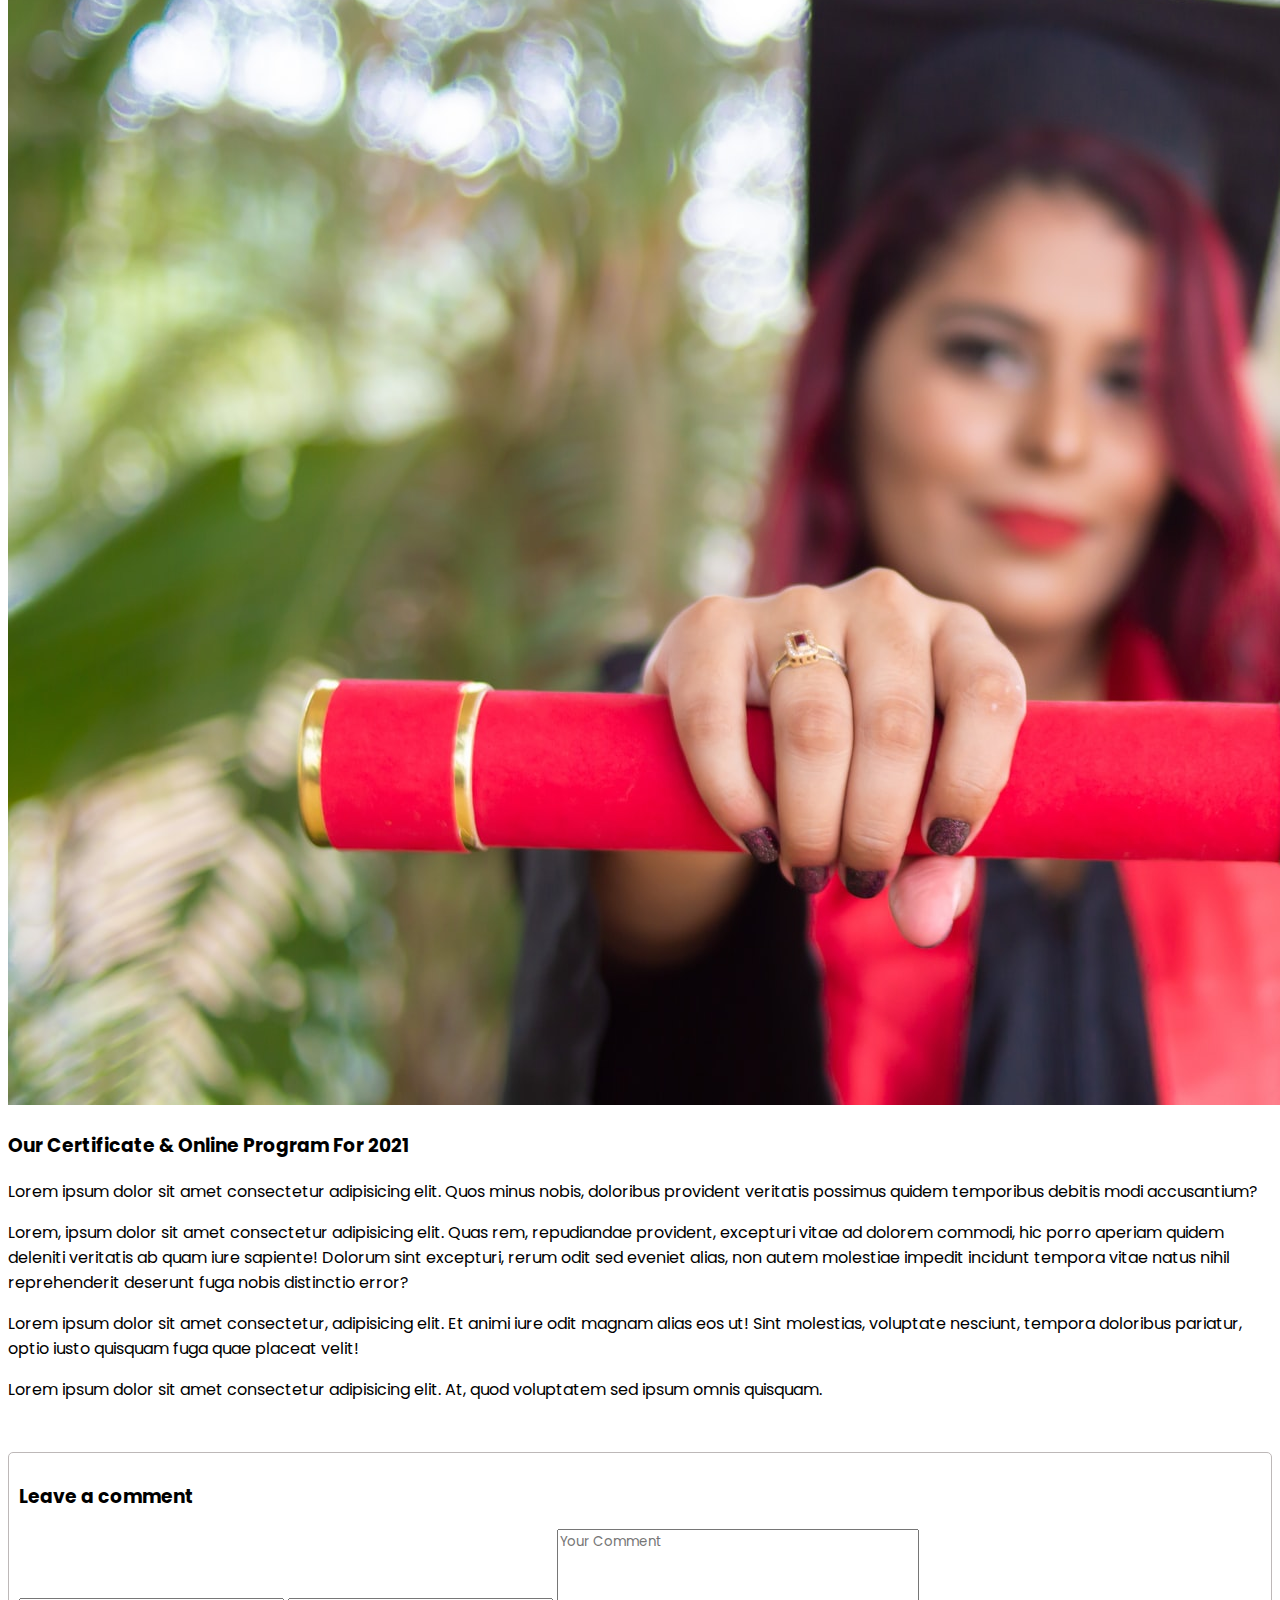
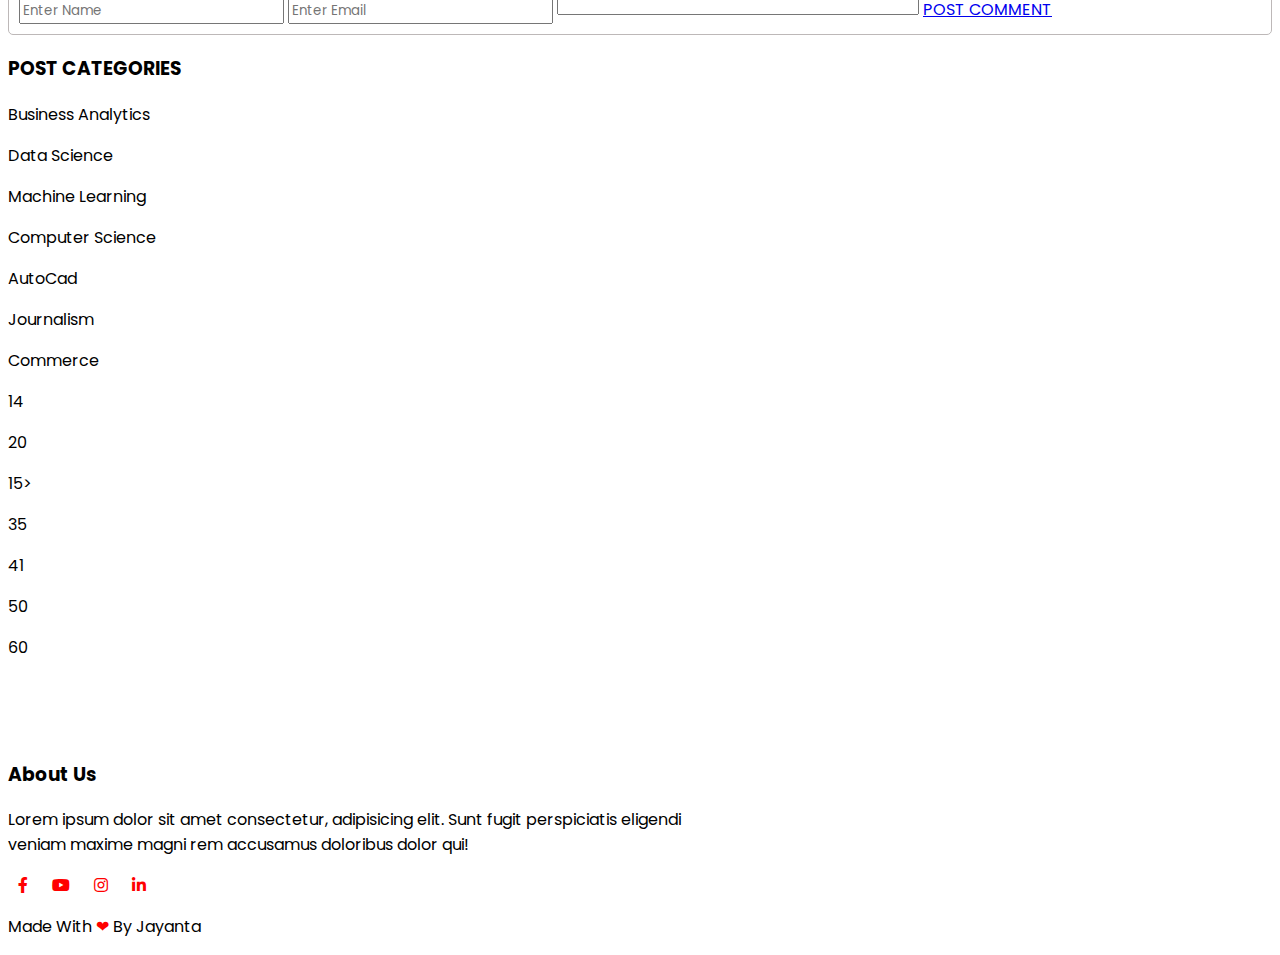
<file: course.html>
<!doctype html>
<html lang="en">
  <head>
    <!-- Required meta tags -->
    <meta charset="utf-8">
    <meta name="viewport" content="width=device-width, initial-scale=1">
    <!-- fontawsome cdn -->
    <link rel="stylesheet" href="https://use.fontawesome.com/releases/v5.15.3/css/all.css">
    <!-- google fonts -->
    <link href="https://fonts.googleapis.com/css2?family=Poppins:wght@200;300;400;600&display=swap" rel="stylesheet">
    <!-- Bootstrap CSS -->
    <link href="https://cdn.jsdelivr.net/npm/bootstrap@5.0.2/dist/css/bootstrap.min.css" rel="stylesheet" integrity="sha384-EVSTQN3/azprG1Anm3QDgpJLIm9Nao0Yz1ztcQTwFspd3yD65VohhpuuCOmLASjC" crossorigin="anonymous">

    <link rel="stylesheet" href="style.css">
    <title>Eduford</title>
  </head>
  <body>
      <!-- header start -->
        <header id="about-section">
          <nav class="navbar navbar-expand-md">
              
            <div class="container-fluid">
              <a href="#"><img src="logo.png" alt="logo" class="mt-2" width="200px" height="auto"></a>
                <button class="navbar-toggler" type="button" data-bs-toggle="collapse" data-bs-target="#navbarSupportedContent" aria-controls="navbarSupportedContent" aria-expanded="false" aria-label="Toggle navigation">
                  <i class="fas fa-bars fa-2x text-white"></i>
                </button>
                
                <div class="collapse navbar-collapse text-center" id="navbarSupportedContent">
                  <ul class="navbar-nav ms-auto mb-2 mb-lg-0 mt-0">
                    <li class="nav-item">
                      <a class="nav-link active  text-white" aria-current="page" href="index.html">Home</a>
                    </li>
                    <li class="nav-item">
                      <a class="nav-link  text-white" href="about.html">About</a>
                    </li>
                  
                    <li class="nav-item">
                      <a class="nav-link  text-white" href="course.html">Course</a>
                    </li>
                    <li class="nav-item">
                      <a class="nav-link  text-white" href="#">Blog</a>
                    </li>
                    <li class="nav-item">
                      <a class="nav-link  text-white" href="contact.html">Contact</a>
                    </li>
                  </ul>
                </div>
              </div>
            </nav>


            <section>
                <div class="about  d-flex justify-content-center align-items-center">
                    <div class="about-box text-center text-white">
                        <h1 class="fs/1">Course</h1>
                    </div>
                </div>
              </section>
        </header>
      <!-- header end -->

      <!-- main start -->
      <main>
          <div class="container">
            <section id="course-page">
               
              <div class="course-outline mt-5">
                <div class="row">
                  <div class="col-lg-4 d-block d-lg-flex">
                    <div class="course-content text-center">
                      <h4 class="fw-bold mb-3 mt-2">Intermediate</h4>
                      <p>Lorem ipsum dolor, sit amet consectetur adipisicing elit. Tenetur nesciunt illum officiis voluptatem! Autem neque odit ad reiciendis ea corporis!</p>
                    </div>
                  </div>

                  <div class="col-lg-4 d-block d-lg-flex">
                    <div class="course-content text-center">
                      <h4 class="fw-bold mb-3 mt-2">Degree</h4>
                      <p>Lorem ipsum dolor sit amet consectetur adipisicing elit. Expedita, non! Lorem ipsum dolor sit amet. Lorem ipsum dolor sit amet consectetur, adipisicing elit. Dicta in porro debitis illum, quod placeat.</p>
                    </div>
                  </div>

                  <div class="col-lg-4 d-block d-lg-flex">
                    <div class="course-content text-center">
                      <h4 class="fw-bold mb-3 mt-2">Post Graduation</h4>
                      <p>Lorem ipsum dolor sit, amet consectetur adipisicing elit. Labore, modi? Lorem ipsum dolor sit amet consectetur, adipisicing elit. Dicta in porro debitis illum, quod placeat.</p>
                    </div>
                  </div>
                </div>
              </div>
            </section>

            <section id="course-blog">
              <div class="row">
                <div class="col-lg-7 mb-4">
                  <div class="course-blog-content">
                    <img src="certificate.jpg" alt="certificate" class="img-fluid rounded mb-4">
                    <h3 class="fw-bold">Our Certificate & Online Program For 2021</h3>
                    <p class="text-muted">Lorem ipsum dolor sit amet consectetur adipisicing elit. Quos minus nobis, doloribus provident veritatis possimus quidem temporibus debitis modi accusantium?</p>
                    <p class="text-muted">Lorem, ipsum dolor sit amet consectetur adipisicing elit. Quas rem, repudiandae provident, excepturi vitae ad dolorem commodi, hic porro aperiam quidem deleniti veritatis ab quam iure sapiente! Dolorum sint excepturi, rerum odit sed eveniet alias, non autem molestiae impedit incidunt tempora vitae natus nihil reprehenderit deserunt fuga nobis distinctio error?</p>
                    <p class="text-muted">Lorem ipsum dolor sit amet consectetur, adipisicing elit. Et animi iure odit magnam alias eos ut! Sint molestias, voluptate nesciunt, tempora doloribus pariatur, optio iusto quisquam fuga quae placeat velit!</p>
                    <p class="text-muted">Lorem ipsum dolor sit amet consectetur adipisicing elit. At, quod voluptatem sed ipsum omnis quisquam.</p>
                  </div>
                  
                  <form action="#" method="POST" class="form-style">
                    <h3 class="fw-bold mb-3">Leave a comment</h3>
                    <input type="text" class="form-control mb-3" placeholder="Enter Name">
                    <input type="email" class="form-control mb-3" placeholder="Enter Email">
                    <textarea style="resize: none;" name="message" class="form-control mb-3" id="message" cols="30" rows="4" placeholder="Your Comment"></textarea>
                    <a href="#" class="btn btn-outline-danger">POST COMMENT</a>
                  </form>

                </div>

                <div class="col-lg-5">
                  <div class="post-categories bg-danger rounded">
                    <h3 class="fw-bold text-center p-2">POST CATEGORIES</h3>
                  </div>

                  <div class="post-content d-flex justify-content-between mt-4">
                    <div class="post-outline">
                      <p>Business Analytics</p>
                      <p>Data Science</p>
                      <p>Machine Learning</p>
                      <p>Computer Science</p>
                      <p>AutoCad</p>
                      <p>Journalism</p>
                      <p>Commerce</p>
                    </div>
                    <div class="number">
                      <p><span>14</span></p>
                      <p><span>20</span></p>
                      <p><span>15</span>></p>
                      <p><span>35</span></p>
                      <p><span>41</span></p>
                      <p><span>50</span></p>
                      <p><span>60</span></p>
                    </div>
                   
                  </div>
                </div>

                
              </div>
            </section>


          </div>

      </main>
      <!-- main end -->

      <!-- footer start -->
      <footer class="text-center px-3">
        <h3 class="fw-bold mb-4">About Us</h3>
        <p> Lorem ipsum dolor sit amet consectetur, adipisicing elit. Sunt fugit perspiciatis eligendi <br> veniam maxime magni rem accusamus doloribus dolor qui!</p>
        
        <span class="px-5">
          <a href=""><i class="fab fa-facebook-f fa-1x footer-icon"></i></a>
          <a href="#"><i class="fab fa-youtube footer-icon"></i></a>
          <a href="#"><i class="fab fa-instagram footer-icon"></i></a>
          <a href="#"><i class="fab fa-linkedin-in footer-icon"></i></a>
        </span>
        <p class="mt-3">Made With <span class="heart-icon">❤</span> By Jayanta</p>
      </footer>

    <!-- footer end -->
      
        






























    <!-- Optional JavaScript; choose one of the two! -->

    <!-- Option 1: Bootstrap Bundle with Popper -->
    <script src="https://cdn.jsdelivr.net/npm/bootstrap@5.0.2/dist/js/bootstrap.bundle.min.js" integrity="sha384-MrcW6ZMFYlzcLA8Nl+NtUVF0sA7MsXsP1UyJoMp4YLEuNSfAP+JcXn/tWtIaxVXM" crossorigin="anonymous"></script>

    <!-- Option 2: Separate Popper and Bootstrap JS -->
    <!--
    <script src="https://cdn.jsdelivr.net/npm/@popperjs/core@2.9.2/dist/umd/popper.min.js" integrity="sha384-IQsoLXl5PILFhosVNubq5LC7Qb9DXgDA9i+tQ8Zj3iwWAwPtgFTxbJ8NT4GN1R8p" crossorigin="anonymous"></script>
    <script src="https://cdn.jsdelivr.net/npm/bootstrap@5.0.2/dist/js/bootstrap.min.js" integrity="sha384-cVKIPhGWiC2Al4u+LWgxfKTRIcfu0JTxR+EQDz/bgldoEyl4H0zUF0QKbrJ0EcQF" crossorigin="anonymous"></script>
    -->
  </body>
</html>
</file>
<file: style.css>
html{
    scroll-behavior: smooth;
}
*{
    font-family: 'Poppins', sans-serif;
}

#header-section{
    background-image: linear-gradient(rgba(0, 0, 0, 0.7),rgba(0,0,0,0.7)), url(banner.png);
    background-position: center;
    background-size: cover;
    background-repeat: no-repeat;
    background-attachment: fixed;
   
}

.navbar{
    padding:10px 6%;
    /* background-color: rgba(0,0,0,0.2); */
    align-items: center;
}
.nav-item{
    padding:0 5px;
}
.nav-item::after{
   content: '';
   width:0;
   height: 2px;
   margin: auto;
   background: crimson;
   display: block;
   transition: .5s;
}
.nav-item:hover::after{
    width: 100%;
}

.content{
    min-height: 100vh;
}

.content-box h1{
    font-size: 64px;
    font-weight: bold;
}
.content-box p{

    font-size: 15px;
}

@media (max-width:768px){
    .content-box h1{
        font-size: 2.5rem;
    }
    .content-box p{
        font-size: .8rem;
    }
    .content{
        min-height: 60vh;
    }
}

/* header end */

/* course start*/
#course{
    padding: 8% 0;
}


.course-content{
    background-color: rgb(247, 194, 203);
    padding: 15px;
    margin: 15px;
    transition: .5s;
    border-radius: 5px;
    cursor: pointer;
}
.course-content p{
    font-weight: 350;
}
.course-content:hover{
    box-shadow: 2px 4px 5px black;
  
}

/* course end */

/* campus start */
/* #campus{
    padding: 8% 0;
} */


.campus-content{
    position: relative;
    overflow: hidden;
    margin: 15px;
 
}
.layer{
    position: absolute;
    top: 0;
    left: 0;
    width: 100%;
    height: 100%;
    background-color:transparent;
    transition: .5s;
    border-radius: 5px;
}

.layer:hover{
    background-color: rgb(218, 0, 0,0.8);
}
.layer h4{
    font-weight: bold;
    color: white;
    font-size: 26px;
    position: absolute;
    bottom: 0;
    left: 50%;
    transform: translate(-50%);
    opacity: 0;
    transition: 1s;
}
.layer:hover h4{
   bottom: 49%;
   opacity: 1;
}
/* campus end */

/* facilities start */
#facilities{
    padding:8% 0 ;
}
.card-text{
    font-size: 15px;
    font-weight: 500;
}


/* facilities end */

/* testimonial start */


.carousel-item{
    padding: 6% 5%;
    text-align: center;
}
#row-style{
    background-color: rgb(247, 194, 203);
}
.icon-style{
    color: black;
}
.texti-icon{
    color: red;
    margin-bottom:1px;
}

/* testimonial end */

/* entoll start */
#enroll{
    margin: 100px 0;
    background-image: linear-gradient(rgba(0,0,0,0.7),rgba(0,0,0,0.7)),url(about.jpg);
    background-position: center;
    background-repeat: no-repeat;
    background-size: cover;
    text-align: center;
    
}
.enroll-des{
    /* position: absolute;
    top: 50%;
    left: 50%;
    transform: translate(-50%,-50%); */
    min-height: 50vh;

}
/* enroll end */

/* footer start */
.footer-icon{
    margin: 0 10px;
    color: red;
}
.heart-icon{
    color: red;
}

/* about us page start */
#about-section{
    background-image: linear-gradient(rgba(0,0,0,0.7),rgba(0,0,0,0.7)), url(background.jpg);
    background-attachment: fixed;
    background-position: center;
    background-repeat: no-repeat;
    background-size: cover;
   
}

.about{
    min-height: 50vh;
}

#about{
    margin: 100px 0;
}

@media (max-width:768px){
    .about{
        min-height: 35vh;
    }
}
/* about us page end */
/* course page start */
#course-page{
    margin: 100px 0;
}
#course-blog{
    margin: 100px 0;
}

.form-style{
    margin-top: 50px;
    border: 1px solid rgb(189, 184, 184);
    padding: 10px;
    border-radius: 5px;
}

/* contact page start */
.map{
    margin: 100px 0;
}
@media (max-width:700px){
    iframe{
        height: 250px;
    }

    .map{
        margin: 50px 0;
    }
    
    .contact-detail{
        margin: 50px 0;
    }
}
.contact-detail{
    margin: 80px 0;
}

.contact-style-icon{
    color: red;
}
/* contact page end  */
</file>
